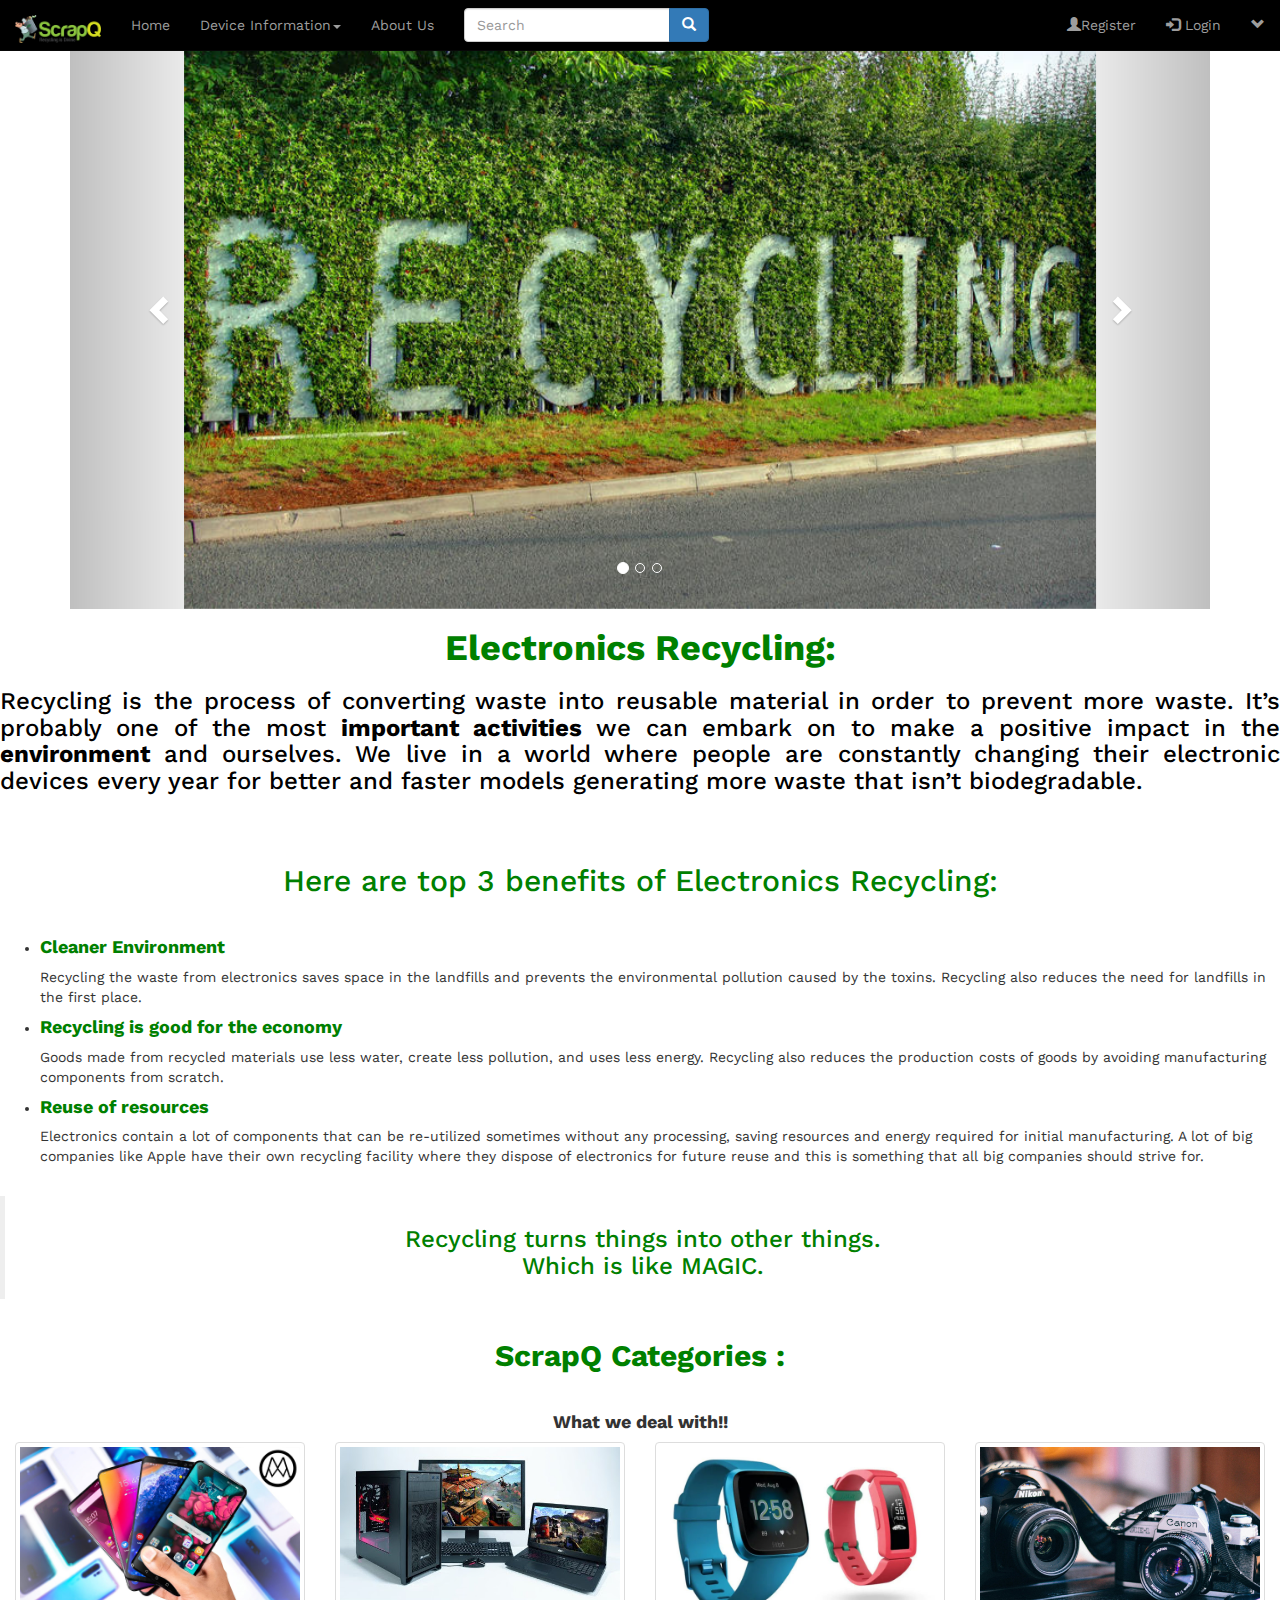
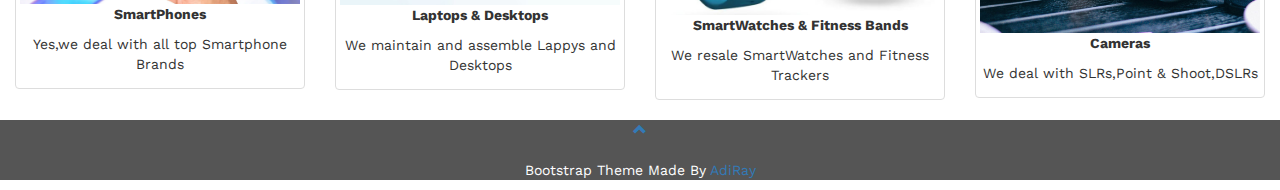
<file: index.html>
<!DOCTYPE html>
<html lang="en">
<head>
  <title>Bootstrap Work</title>
  <meta charset="utf-8">
  <meta name="viewport" content="width=device-width, initial-scale=1,shrink-to-fit=no">
  	<!-- Latest compiled and minified CSS -->
<link rel="stylesheet" href="https://maxcdn.bootstrapcdn.com/bootstrap/3.4.1/css/bootstrap.min.css">

<!-- jQuery library -->
<script src="https://ajax.googleapis.com/ajax/libs/jquery/3.4.1/jquery.min.js"></script>

<!-- Latest compiled JavaScript -->
<script src="https://maxcdn.bootstrapcdn.com/bootstrap/3.4.1/js/bootstrap.min.js"></script>
<link href="https://fonts.googleapis.com/css?family=Work+Sans&display=swap" rel="stylesheet">
<link href="styles-sheet.css" rel="stylesheet" type="text/css"/>
<style>
#loading{
            position:fixed;
            width:100%;
            height:100vh;
            background:white 
            url('https://acegif.com/wp-content/uploads/loading-9.gif')
            no-repeat center;
            z-index: 9999;
}


</style>
	</head>
  <body onload="myFunction()">
  <div id="loading"></div>


<!--<nav class="navbar navbar-expand-lg navbar navbar-dark bg-primary">-->
<nav class="navbar navbar-inverse navbar-fixed-top navbar navbar-expand-lg navbar navbar-light" style="background-color:black;">
  <div class="container-fluid">
    <div class="navbar-header">
      <a class="navbar-brand" href="#">
	  <img src="scrapq.png" height="28" alt="Recycle Device">
	  </a>
   
    </div>
    <ul class="nav navbar-nav">
      <li><a href="/recycledevice/">Home</a></li>
      <li class="dropdown"><a class="dropdown-toggle" data-toggle="dropdown">Device Information<span class="caret"></span></a>
        <ul class="dropdown-menu">
          <li><a href="Smartphone.html">SmartPhones</a></li>
          <li><a href="Laptop.html">Laptops & Desktops</a></li>
          <li><a href="Smartwatch.html">Smartwatches & Fitness Bands</a></li>
		  <li><a href="Camera.html">Cameras</a></li>
        </ul>
      </li>
      <li><a href="Bootstrap3.html">About Us</a></li>
    </ul>
	
	 
	
	
	<form class="navbar-form navbar-left" action="#">
      <div class="input-group">
        <input type="text" class="form-control" placeholder="Search" name="search">
        <div class="input-group-btn">
		
         <button class="btn btn-primary" type="submit">
            <i class="glyphicon glyphicon-search"></i>
          </button>
        </div>
      </div>
	  
    </form>
	

	<ul class="nav navbar-nav navbar-right">
        
        <li class="dropdown">
          <a class="dropdown-toggle" data-toggle="dropdown"><span class="glyphicon glyphicon-chevron-down"></span></a>
          <ul class="dropdown-menu">
            <li><a href="Bootstrap2.html">Account</a></li>
            <li><a href="Bootstrap1.html">Orders</a></li>
            <li><a href="Bootstrap1.html">Settings</a></li>
            <li class="divider"></li>
            <li><a href="Bootstrap1.html">Logout</a></li>
          </ul>
        </li>
      </ul>

	
	
	
    <ul class="nav navbar-nav navbar-right">
      <li><a href="Bootstrap2.html"><span class="glyphicon glyphicon-user"></span>Register</a></li>
      <li><a href="Bootstrap1.html"><span class="glyphicon glyphicon-log-in"></span> Login</a></li>
    </ul>
  </div>
   
	

	
</nav>


      
<div class="container">

<div id="myCarousel" class="carousel slide" data-ride="carousel">
    <!-- Indicators -->
    <ol class="carousel-indicators">
      <li data-target="#myCarousel" data-slide-to="0" class="active"></li>
      <li data-target="#myCarousel" data-slide-to="1"></li>
      <li data-target="#myCarousel" data-slide-to="2"></li>
    </ol>
	
	
	<div class="carousel-inner">
      <div class="item active">
	  <center>
        <img src="recycle.jpg" alt="Recycling" style="width:80%;height:80%">
		</center>
      </div>

      <div class="item ">
	  <center>
        <img src="bo.png" alt="Earth" style="width:80%;height:80%">
		</center>
      </div>
    
      <div class="item ">
	  <center>
        <img src="cycle.jpg" alt="Recycle Earth" style="width:80%;height:80%">
		</center>
      </div>
    </div>

    <!-- Left and right controls -->
    <a class="left carousel-control" href="#myCarousel" data-slide="prev">
      <span class="glyphicon glyphicon-chevron-left"></span>
      <span class="sr-only">Previous</span>
    </a>
    <a class="right carousel-control" href="#myCarousel" data-slide="next">
      <span class="glyphicon glyphicon-chevron-right"></span>
      <span class="sr-only">Next</span>
    </a>
  </div>
</div>
	


<h1 style="text-align:center;color:green"> <strong>Electronics Recycling:</strong></h1>

<h3 style="text-align:justify;color:black">Recycling is the process of converting waste into reusable material in order to prevent more waste. It’s probably one of the most <strong>important activities</strong> we can embark on to make a positive impact in the<strong> environment</strong> and ourselves. We live in a world where people are constantly changing their electronic devices every year for better and faster models generating more waste that isn’t biodegradable.</h3>




<br>
<br>
<h2 style="text-align:center;color:green">Here are top 3 benefits of Electronics Recycling:</h2>
<br>
<ul>
<li><h4 style="color:green"><strong>Cleaner Environment</strong></h4>
<p>Recycling the waste from electronics saves space in the landfills and prevents the environmental pollution caused by the toxins. Recycling also reduces the need for landfills in the first place.</p></li>
<li><h4 style="color:green"><strong>Recycling is good for the economy</strong></h4>
<p>Goods made from recycled materials use less water, create less pollution, and uses less energy. Recycling also reduces the production costs of goods by avoiding manufacturing components from scratch.</p></li>
<li><h4 style="color:green"><strong>Reuse of resources</strong></h4>
<p>Electronics contain a lot of components that can be re-utilized sometimes without any processing, saving resources and energy required for initial manufacturing. A lot of big companies like Apple have their own recycling facility where they dispose of electronics for future reuse and this is something that all big companies should strive for.</p></li>
</ul>
<br>
<!--<div class="col-sm-2 sidenav">
      <div class="well">
        <p>ADS</p>
      </div>
      <div class="well">
        <p>ADS</p>
      </div>
    </div>
  </div>
</div>
-->
<center>
<blockquote><h3 style="color:green">Recycling turns things into other things.<br>Which is like MAGIC.</h3></blockquote>
</center>






<!--<div class="container">
  
  <div class="progress">
    <div class="progress-bar progress-bar-striped active" role="progressbar" aria-valuenow="40" aria-valuemin="0" aria-valuemax="100" style="width:40%">
      40%
    </div>
  </div>
</div>
-->


<!-- Container (Portfolio Section) -->
<div class="container-fluid text-center bg-grey">
  <h2 style="color:green"><strong>ScrapQ Categories :</strong></h2><br>
  <h4><strong>What we deal with!!</strong></h4>
  <div class="row text-center">
    <div class="col-sm-3">
	<a href="Smartphone.html">
      <div class="thumbnail">
        <img src="smart.jpg" alt="Smart Phones" width="400" height="300"> </a>
        <p><strong>SmartPhones</strong></p>
        <p>Yes,we deal with all top Smartphone Brands</p>
      </div>
	 
    </div>
    <div class="col-sm-3">
	<a href="Laptop.html">
      <div class="thumbnail">
        <img src="desk.jpg" alt="Laptop & Desktop" width="400" height="300"> </a>
        <p><strong>Laptops & Desktops</strong></p>
        <p>We maintain and assemble Lappys and Desktops</p>
      </div>
	 
    </div>
    <div class="col-sm-3">
	<a href="Smartwatch.html">
      <div class="thumbnail">
        <img src="bit.jpg" alt="Smart Watch" width="400" height="300"></a>
        <p><strong>SmartWatches & Fitness Bands</strong></p>
        <p>We resale SmartWatches and Fitness Trackers</p>
      </div>
	  
    </div>
	<div class="col-sm-3">
	<a href="Camera.html">
      <div class="thumbnail">
        <img src="camera.jpg" alt="Camera" width="400" height="300"></a>
        <p><strong>Cameras</strong></p>
        <p>We deal with SLRs,Point & Shoot,DSLRs</p>
      </div>
	  
    </div>
  </div>
</div>





   
<footer class="text-center">
  <a class="up-arrow" href="#" data-toggle="tooltip" title="TO TOP">
    <span class="glyphicon glyphicon-chevron-up"></span>
  </a><br><br>
  <p>Bootstrap Theme Made By <a href="AdiRay" data-toggle="tooltip" title="Visit me">AdiRay</a></p> 
</footer>



<script>
  var preloader = document.getElementById('loading');

  function myFunction(){
      preloader.style.display = 'none';
  }
</script>
</body>
</html>
</file>
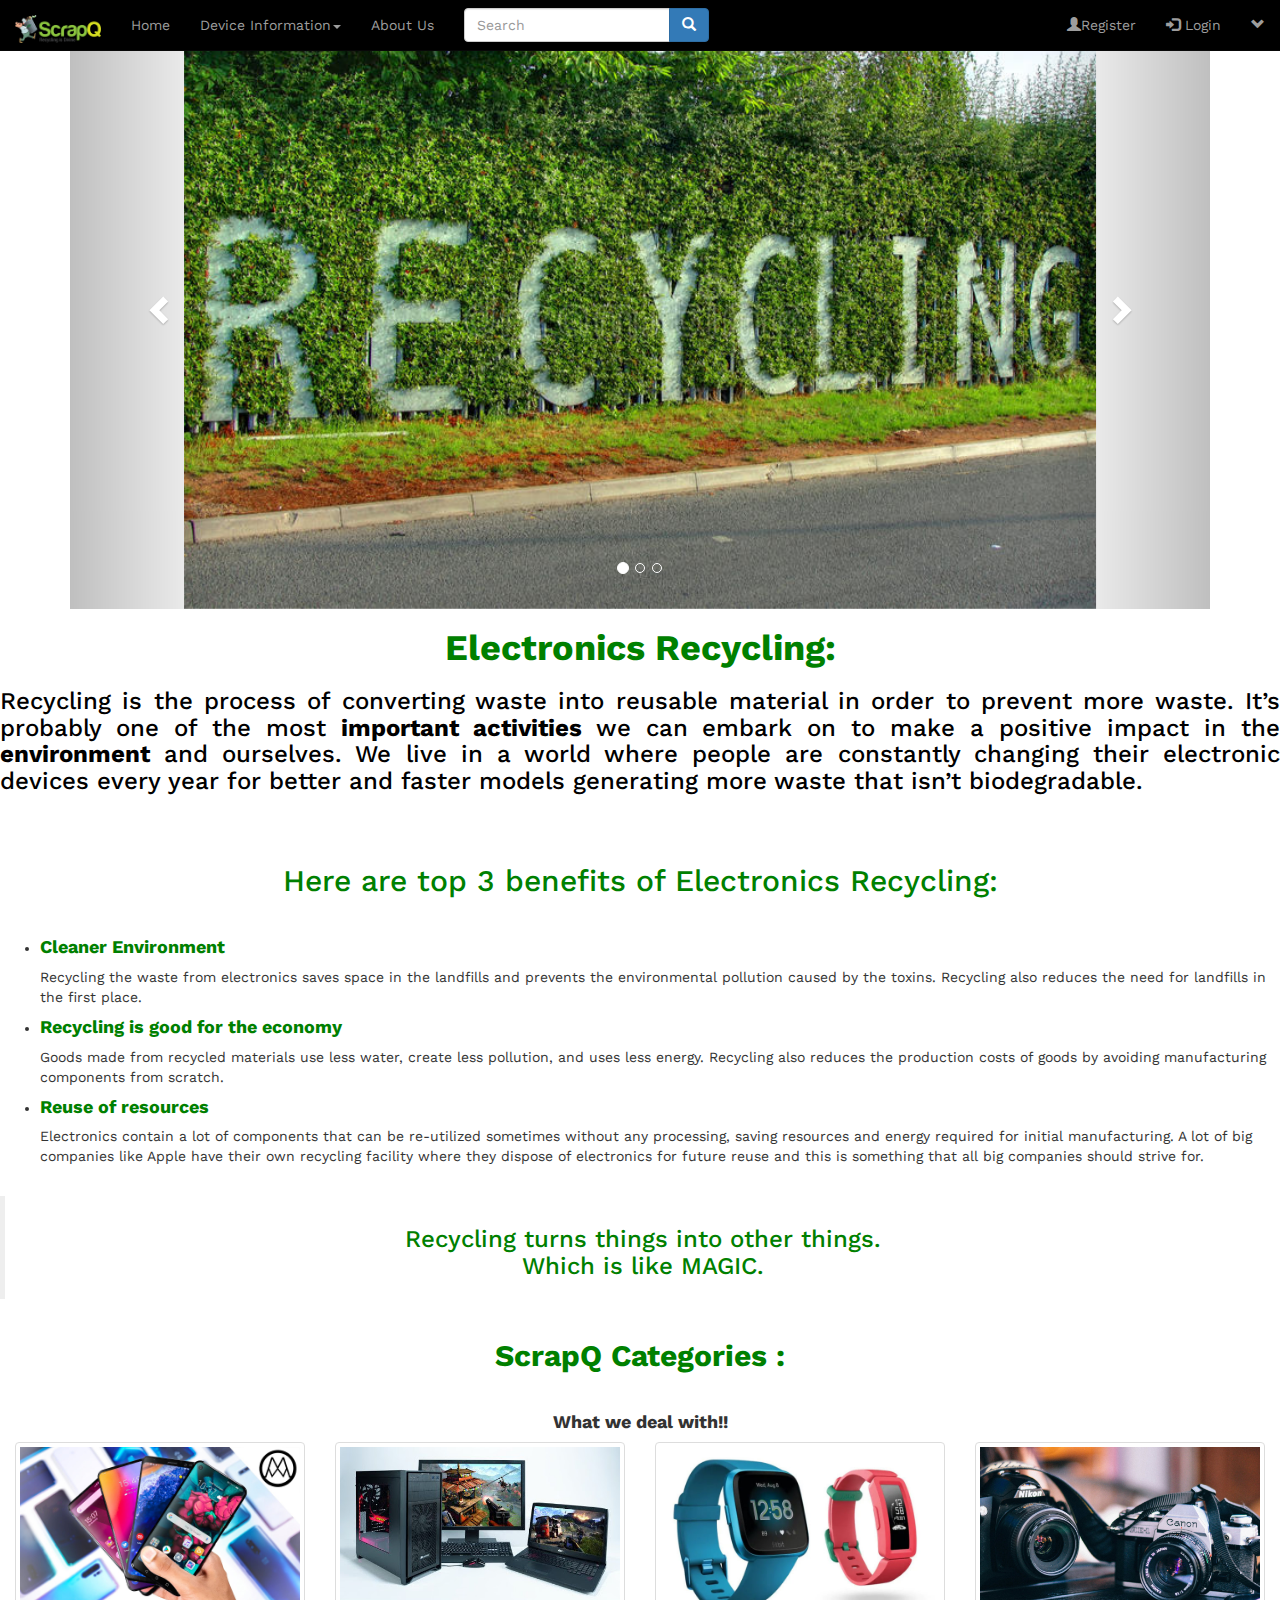
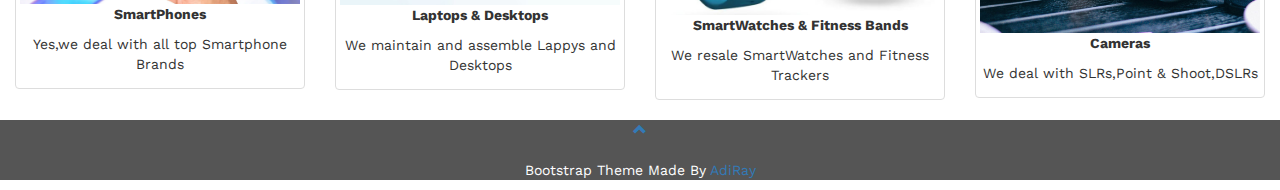
<file: Bootstrap-Work.html>
<!DOCTYPE html>
<html lang="en">
<head>
  <title>Bootstrap Work</title>
  <meta charset="utf-8">
  <meta name="viewport" content="width=device-width, initial-scale=1,shrink-to-fit=no">
  	<!-- Latest compiled and minified CSS -->
<link rel="stylesheet" href="https://maxcdn.bootstrapcdn.com/bootstrap/3.4.1/css/bootstrap.min.css">

<!-- jQuery library -->
<script src="https://ajax.googleapis.com/ajax/libs/jquery/3.4.1/jquery.min.js"></script>

<!-- Latest compiled JavaScript -->
<script src="https://maxcdn.bootstrapcdn.com/bootstrap/3.4.1/js/bootstrap.min.js"></script>
<link href="https://fonts.googleapis.com/css?family=Work+Sans&display=swap" rel="stylesheet">
<link href="styles-sheet.css" rel="stylesheet" type="text/css"/>
<style>
#loading{
            position:fixed;
            width:100%;
            height:100vh;
            background:white 
            url('https://acegif.com/wp-content/uploads/loading-9.gif')
            no-repeat center;
            z-index: 9999;
}


</style>
	</head>
  <body onload="myFunction()">
  <div id="loading"></div>


<!--<nav class="navbar navbar-expand-lg navbar navbar-dark bg-primary">-->
<nav class="navbar navbar-inverse navbar-fixed-top navbar navbar-expand-lg navbar navbar-light" style="background-color:black;">
  <div class="container-fluid">
    <div class="navbar-header">
      <a class="navbar-brand" href="Bootstrap-Work.html">
	  <img src="scrapq.png" height="28" alt="Recycle Device">
	  </a>
   
    </div>
    <ul class="nav navbar-nav">
      <li><a href="Bootstrap-Work.html">Home</a></li>
      <li class="dropdown"><a class="dropdown-toggle" data-toggle="dropdown">Device Information<span class="caret"></span></a>
        <ul class="dropdown-menu">
          <li><a href="Smartphone.html">SmartPhones</a></li>
          <li><a href="Laptop.html">Laptops & Desktops</a></li>
          <li><a href="Smartwatch.html">Smartwatches & Fitness Bands</a></li>
		  <li><a href="Camera.html">Cameras</a></li>
        </ul>
      </li>
      <li><a href="Bootstrap3.html">About Us</a></li>
    </ul>
	
	 
	
	
	<form class="navbar-form navbar-left" action="/action_page.php">
      <div class="input-group">
        <input type="text" class="form-control" placeholder="Search" name="search">
        <div class="input-group-btn">
		
         <button class="btn btn-primary" type="submit">
            <i class="glyphicon glyphicon-search"></i>
          </button>
        </div>
      </div>
	  
    </form>
	

	<ul class="nav navbar-nav navbar-right">
        
        <li class="dropdown">
          <a class="dropdown-toggle" data-toggle="dropdown"><span class="glyphicon glyphicon-chevron-down"></span></a>
          <ul class="dropdown-menu">
            <li><a href="Bootstrap2.html">Account</a></li>
            <li><a href="Bootstrap1.html">Orders</a></li>
            <li><a href="Bootstrap1.html">Settings</a></li>
            <li class="divider"></li>
            <li><a href="Bootstrap1.html">Logout</a></li>
          </ul>
        </li>
      </ul>

	
	
	
    <ul class="nav navbar-nav navbar-right">
      <li><a href="Bootstrap2.html"><span class="glyphicon glyphicon-user"></span>Register</a></li>
      <li><a href="Bootstrap1.html"><span class="glyphicon glyphicon-log-in"></span> Login</a></li>
    </ul>
  </div>
   
	

	
</nav>


      
<div class="container">

<div id="myCarousel" class="carousel slide" data-ride="carousel">
    <!-- Indicators -->
    <ol class="carousel-indicators">
      <li data-target="#myCarousel" data-slide-to="0" class="active"></li>
      <li data-target="#myCarousel" data-slide-to="1"></li>
      <li data-target="#myCarousel" data-slide-to="2"></li>
    </ol>
	
	
	<div class="carousel-inner">
      <div class="item active">
	  <center>
        <img src="recycle.jpg" alt="Recycling" style="width:80%;height:80%">
		</center>
      </div>

      <div class="item ">
	  <center>
        <img src="bo.png" alt="Earth" style="width:80%;height:80%">
		</center>
      </div>
    
      <div class="item ">
	  <center>
        <img src="cycle.jpg" alt="Recycle Earth" style="width:80%;height:80%">
		</center>
      </div>
    </div>

    <!-- Left and right controls -->
    <a class="left carousel-control" href="#myCarousel" data-slide="prev">
      <span class="glyphicon glyphicon-chevron-left"></span>
      <span class="sr-only">Previous</span>
    </a>
    <a class="right carousel-control" href="#myCarousel" data-slide="next">
      <span class="glyphicon glyphicon-chevron-right"></span>
      <span class="sr-only">Next</span>
    </a>
  </div>
</div>
	


<h1 style="text-align:center;color:green"> <strong>Electronics Recycling:</strong></h1>

<h3 style="text-align:justify;color:black">Recycling is the process of converting waste into reusable material in order to prevent more waste. It’s probably one of the most <strong>important activities</strong> we can embark on to make a positive impact in the<strong> environment</strong> and ourselves. We live in a world where people are constantly changing their electronic devices every year for better and faster models generating more waste that isn’t biodegradable.</h3>




<br>
<br>
<h2 style="text-align:center;color:green">Here are top 3 benefits of Electronics Recycling:</h2>
<br>
<ul>
<li><h4 style="color:green"><strong>Cleaner Environment</strong></h4>
<p>Recycling the waste from electronics saves space in the landfills and prevents the environmental pollution caused by the toxins. Recycling also reduces the need for landfills in the first place.</p></li>
<li><h4 style="color:green"><strong>Recycling is good for the economy</strong></h4>
<p>Goods made from recycled materials use less water, create less pollution, and uses less energy. Recycling also reduces the production costs of goods by avoiding manufacturing components from scratch.</p></li>
<li><h4 style="color:green"><strong>Reuse of resources</strong></h4>
<p>Electronics contain a lot of components that can be re-utilized sometimes without any processing, saving resources and energy required for initial manufacturing. A lot of big companies like Apple have their own recycling facility where they dispose of electronics for future reuse and this is something that all big companies should strive for.</p></li>
</ul>
<br>
<!--<div class="col-sm-2 sidenav">
      <div class="well">
        <p>ADS</p>
      </div>
      <div class="well">
        <p>ADS</p>
      </div>
    </div>
  </div>
</div>
-->
<center>
<blockquote><h3 style="color:green">Recycling turns things into other things.<br>Which is like MAGIC.</h3></blockquote>
</center>






<!--<div class="container">
  
  <div class="progress">
    <div class="progress-bar progress-bar-striped active" role="progressbar" aria-valuenow="40" aria-valuemin="0" aria-valuemax="100" style="width:40%">
      40%
    </div>
  </div>
</div>
-->


<!-- Container (Portfolio Section) -->
<div class="container-fluid text-center bg-grey">
  <h2 style="color:green"><strong>ScrapQ Categories :</strong></h2><br>
  <h4><strong>What we deal with!!</strong></h4>
  <div class="row text-center">
    <div class="col-sm-3">
	<a href="Smartphone.html">
      <div class="thumbnail">
        <img src="smart.jpg" alt="Smart Phones" width="400" height="300"> </a>
        <p><strong>SmartPhones</strong></p>
        <p>Yes,we deal with all top Smartphone Brands</p>
      </div>
	 
    </div>
    <div class="col-sm-3">
	<a href="Laptop.html">
      <div class="thumbnail">
        <img src="desk.jpg" alt="Laptop & Desktop" width="400" height="300"> </a>
        <p><strong>Laptops & Desktops</strong></p>
        <p>We maintain and assemble Lappys and Desktops</p>
      </div>
	 
    </div>
    <div class="col-sm-3">
	<a href="Smartwatch.html">
      <div class="thumbnail">
        <img src="bit.jpg" alt="Smart Watch" width="400" height="300"></a>
        <p><strong>SmartWatches & Fitness Bands</strong></p>
        <p>We resale SmartWatches and Fitness Trackers</p>
      </div>
	  
    </div>
	<div class="col-sm-3">
	<a href="Camera.html">
      <div class="thumbnail">
        <img src="camera.jpg" alt="Camera" width="400" height="300"></a>
        <p><strong>Cameras</strong></p>
        <p>We deal with SLRs,Point & Shoot,DSLRs</p>
      </div>
	  
    </div>
  </div>
</div>





   
<footer class="text-center">
  <a class="up-arrow" href="Bootstrap-Work.html" data-toggle="tooltip" title="TO TOP">
    <span class="glyphicon glyphicon-chevron-up"></span>
  </a><br><br>
  <p>Bootstrap Theme Made By <a href="AdiRay" data-toggle="tooltip" title="Visit me">AdiRay</a></p> 
</footer>



<script>
  var preloader = document.getElementById('loading');

  function myFunction(){
      preloader.style.display = 'none';
  }
</script>

















</body>
</html>
</file>
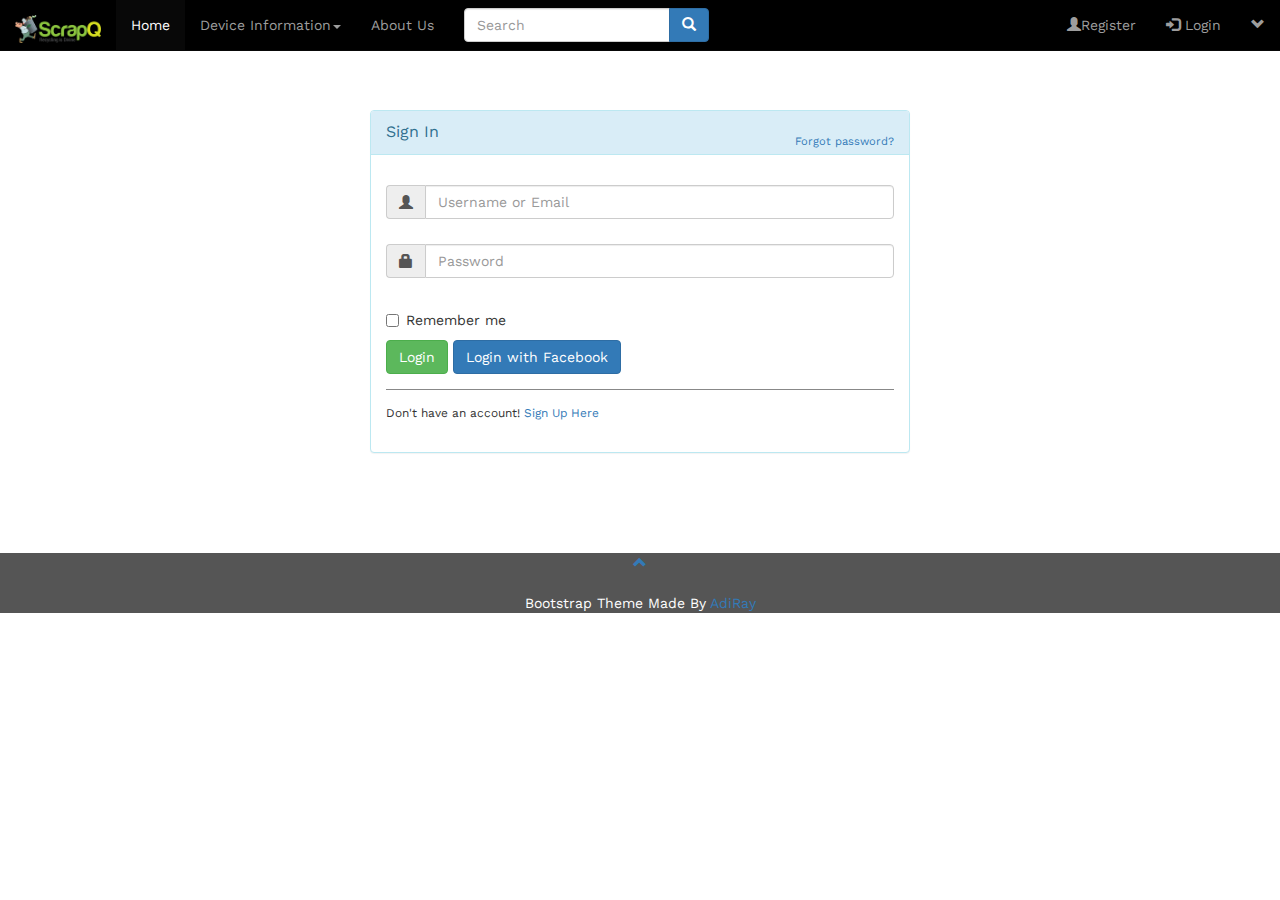
<file: Bootstrap1.html>
<!DOCTYPE html>
<html lang="en">
<head>
  <title>Bootstrap Work</title>
  <meta charset="utf-8">
  <meta name="viewport" content="width=device-width, initial-scale=1,shrink-to-fit=no">
  	<!-- Latest compiled and minified CSS -->
<link rel="stylesheet" href="https://maxcdn.bootstrapcdn.com/bootstrap/3.4.1/css/bootstrap.min.css">

<!-- jQuery library -->
<script src="https://ajax.googleapis.com/ajax/libs/jquery/3.4.1/jquery.min.js"></script>

<!-- Latest compiled JavaScript -->
<script src="https://maxcdn.bootstrapcdn.com/bootstrap/3.4.1/js/bootstrap.min.js"></script>
<link href="https://fonts.googleapis.com/css?family=Work+Sans&display=swap" rel="stylesheet">
<link href="styles-sheet.css" rel="stylesheet" type="text/css"/>
<style>
.button{
background-color:white;
  border:solid;
  color:black;
  padding: 5px 5px;
  text-align: center;
  text-decoration:none;
  display: inline-block;
  font-size: 16px;
  margin: 4px 2px;
  cursor: pointer;
  display:block;
  margin:auto;
  width:100px;
  border-radius:10px;
}
</style>
<body>


<!--<nav class="navbar navbar-expand-lg navbar navbar-dark bg-primary">-->
<nav class="navbar navbar-inverse navbar-fixed-top navbar navbar-expand-lg navbar navbar-light" style="background-color:black;">
  <div class="container-fluid">
    <div class="navbar-header">
      <a class="navbar-brand" href="Bootstrap-Work.html">
	  <img src="scrapq.png" height="28" alt="Recycle Device">
	  </a>
   
    </div>
    <ul class="nav navbar-nav">
      <li class="active"><a href="Bootstrap-Work.html">Home</a></li>
      <li class="dropdown"><a class="dropdown-toggle" data-toggle="dropdown"><!--href="#">-->Device Information<span class="caret"></span></a>
        <ul class="dropdown-menu">
          <li><a href="Smartphone.html">SmartPhones</a></li>
          <li><a href="Laptop.html">Laptops & Desktops</a></li>
          <li><a href="Smartwatch.html">Smartwatches & Fitness Bands</a></li>
		  <li><a href="Camera.html">Cameras</a></li>
        </ul>
      </li>
      <li><a href="Bootstrap3.html">About Us</a></li>
    </ul>
	
	
	<form class="navbar-form navbar-left" action="/action_page.php">
      <div class="input-group">
        <input type="text" class="form-control" placeholder="Search" name="search">
        <div class="input-group-btn">
          <button class="btn btn-primary" type="submit">
            <i class="glyphicon glyphicon-search"></i>
          </button>
        </div>
      </div>
    </form>
	<ul class="nav navbar-nav navbar-right">
        
        <li class="dropdown">
          <a class="dropdown-toggle" data-toggle="dropdown"><span class="glyphicon glyphicon-chevron-down"></span></a>
          <ul class="dropdown-menu">
            <li><a href="Bootstrap2.html">Account</a></li>
            <li><a href="Bootstrap1.html">Orders</a></li>
            <li><a href="Bootstrap1.html">Settings</a></li>
            <li class="divider"></li>
            <li><a href="Bootstrap1.html">Logout</a></li>
          </ul>
        </li>
      </ul>

	
	
    <ul class="nav navbar-nav navbar-right">
      <li><a href="Bootstrap2.html"><span class="glyphicon glyphicon-user"></span>Register</a></li>
      <li><a href="Bootstrap1.html"><span class="glyphicon glyphicon-log-in"></span> Login</a></li>
    </ul>
  </div>
</nav>
<br>
<br>
<br>


 <div class="container">    
        <div id="loginbox" style="margin-top:50px;" class="mainbox col-md-6 col-md-offset-3 col-sm-8 col-sm-offset-2">                    
            <div class="panel panel-info" >
                    <div class="panel-heading">
                        <div class="panel-title">Sign In</div>
                        <div style="float:right; font-size: 80%; position: relative; top:-10px"><a href="Bootstrap2.html">Forgot password?</a></div>
                    </div>     

                    <div style="padding-top:30px" class="panel-body" >

                        <div style="display:none" id="login-alert" class="alert alert-danger col-sm-12"></div>
                            
                        <form id="loginform" class="form-horizontal" role="form">
                                    
                            <div style="margin-bottom: 25px" class="input-group">
                                        <span class="input-group-addon"><i class="glyphicon glyphicon-user"></i></span>
                                        <input id="login-username" type="text" class="form-control" name="username" value="" placeholder="Username or Email">                                        
                                    </div>
                                
                            <div style="margin-bottom: 25px" class="input-group">
                                        <span class="input-group-addon"><i class="glyphicon glyphicon-lock"></i></span>
                                        <input id="login-password" type="password" class="form-control" name="password" placeholder="Password">
                                    </div>
                                    

                                
                            <div class="input-group">
                                      <div class="checkbox">
                                        <label>
                                          <input id="login-remember" type="checkbox" name="remember" value="1"> Remember me
                                        </label>
                                      </div>
                                    </div>


                                <div style="margin-top:10px" class="form-group">
                                    <!-- Button -->

                                    <div class="col-sm-12 controls">
                                      <a id="btn-login" href="Bootstrap-Work.html" class="btn btn-success">Login  </a>
                                      <a id="btn-fblogin" href="https://www.facebook.com/?stype=lo&jlou=AfchF5v9KHHX7O5GxIqVkyIBdDTGr3fP49UE5hVVt8QsAXO-2lX0cgrIyIdD1_7pW0WvpPIncUZ8NxKWstAFugKlizZd4IGicQT0KOiqdIDWpA&smuh=61647&lh=Ac--MSXP64FFgka7" class="btn btn-primary">Login with Facebook</a>

                                    </div>
                                </div>


                                <div class="form-group">
                                    <div class="col-md-12 control">
                                        <div style="border-top: 1px solid#888; padding-top:15px; font-size:85%" >
                                            Don't have an account! 
                                        <a href="Bootstrap2.html" >
                                            Sign Up Here
                                        </a>
                                        </div>
                                    </div>
                                </div>    
                            </form>     



                        </div>                     
                    </div>  
        </div>
        
                                   <!--                                     
                                    <div class="col-md-offset-3 col-md-9">
                                        <button id="btn-signup" type="button" class="btn btn-info"><i class="icon-hand-right"></i> &nbsp Sign Up</button>
                                        <span style="margin-left:8px;">or</span>  
                                    </div>
                                </div>
                                
                                <div style="border-top: 1px solid #999; padding-top:20px"  class="form-group">
                                    
                                    <div class="col-md-offset-3 col-md-9">
                                        <button id="btn-fbsignup" type="button" class="btn btn-primary"><i class="icon-facebook"></i>   Sign Up with Facebook</button>
                                    </div>                                           
                                        
                                </div>-->
                                
                                
                                
                            </form>
                         </div>
                    </div>

               
               
                
         </div> 
    </div>
    <br>
	<br>
	<br>
	<br>
	
<footer class="text-center">
<a class="up-arrow" href="Bootstrap1.html" data-toggle="tooltip" title="TO TOP">
<span class="glyphicon glyphicon-chevron-up"></span>
 </a><br><br>
 <p>Bootstrap Theme Made By <a href="AdiRay" data-toggle="tooltip" title="Visit me">AdiRay</a></p> 
 </footer>
</body>
</html>
</file>
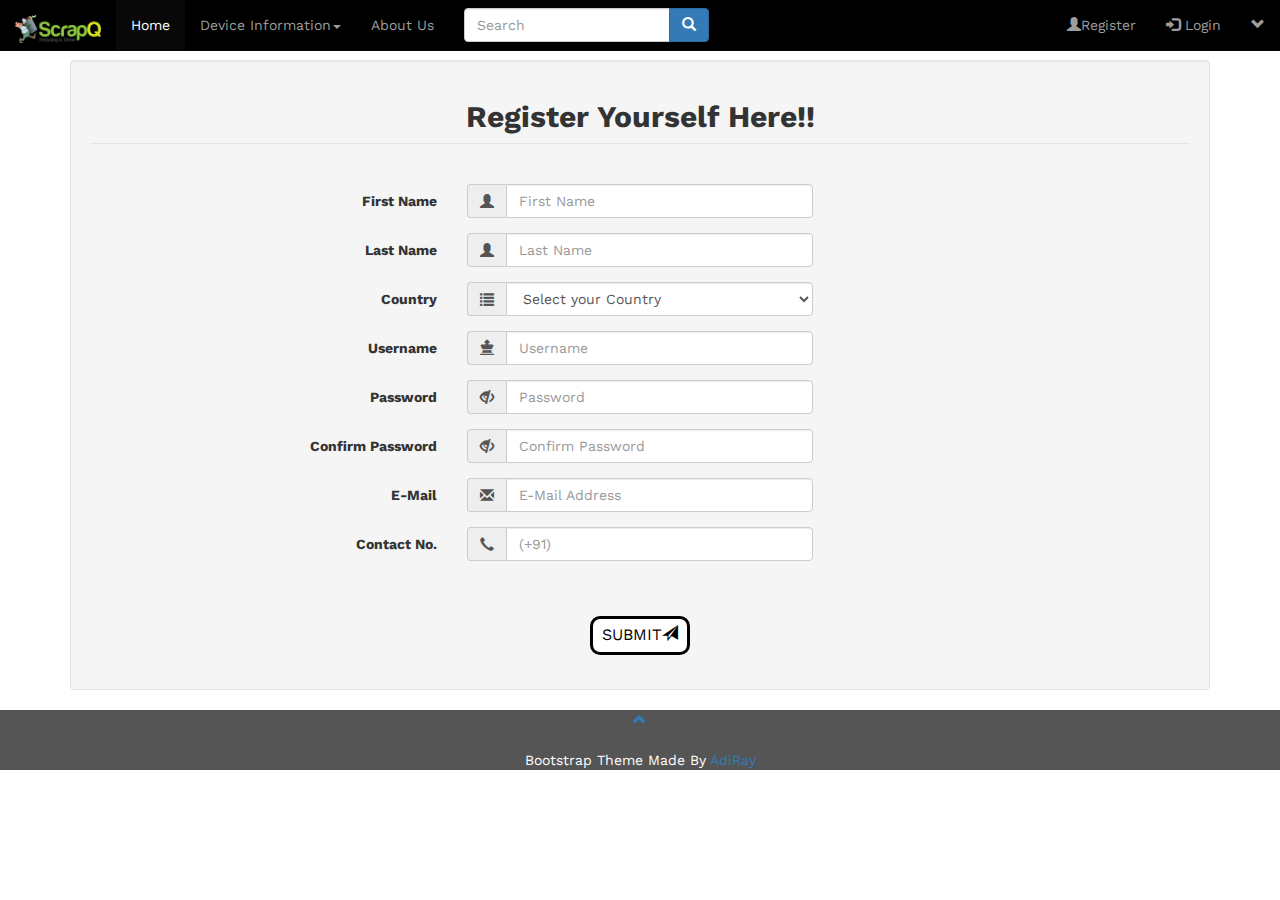
<file: Bootstrap2.html>
<!DOCTYPE html>
<html lang="en">
<head>
  <title>Bootstrap Work</title>
  <meta charset="utf-8">
  <meta name="viewport" content="width=device-width, initial-scale=1,shrink-to-fit=no">
  	<!-- Latest compiled and minified CSS -->
<link rel="stylesheet" href="https://maxcdn.bootstrapcdn.com/bootstrap/3.4.1/css/bootstrap.min.css">

<!-- jQuery library -->
<script src="https://ajax.googleapis.com/ajax/libs/jquery/3.4.1/jquery.min.js"></script>

<!-- Latest compiled JavaScript -->
<script src="https://maxcdn.bootstrapcdn.com/bootstrap/3.4.1/js/bootstrap.min.js"></script>
<link href="https://fonts.googleapis.com/css?family=Work+Sans&display=swap" rel="stylesheet">
<link href="styles-sheet.css" rel="stylesheet" type="text/css"/>
<style>
.button{
 background-color:white;
  border:solid;
  color:black;
  padding: 5px 5px;
  text-align: center;
  text-decoration: none;
  display: inline-block;
  font-size: 16px;
  margin: 4px 2px;
  cursor: pointer;
  display:block;
  margin:auto;
  width:100px;
  border-radius:10px;
}
.button:hover{
 box-shadow: 0 12px 16px 0 rgba(0,0,0,0.24), 0 17px 50px 0 rgba(0,0,0,0.19);
}
</style>
<body>


<!--<nav class="navbar navbar-expand-lg navbar navbar-dark bg-primary">-->
<nav class="navbar navbar-inverse navbar-fixed-top navbar navbar-expand-lg navbar navbar-light" style="background-color:black;">
  <div class="container-fluid">
    <div class="navbar-header">
      <a class="navbar-brand" href="Bootstrap-Work.html">
	  <img src="scrapq.png" height="28" alt="Recycle Device">
	  </a>
   
    </div>
    <ul class="nav navbar-nav">
      <li class="active"><a href="Bootstrap-Work.html">Home</a></li>
      <li class="dropdown"><a class="dropdown-toggle" data-toggle="dropdown" href="#">Device Information<span class="caret"></span></a>
        <ul class="dropdown-menu">
          <li><a href="Smartphone.html">SmartPhones</a></li>
          <li><a href="Laptop.html">Laptops & Desktops</a></li>
          <li><a href="Smartwatch.html">Smartwatches & Fitness Bands</a></li>
		  <li><a href="Camera.html">Cameras</a></li>
        </ul>
      </li>
      <li><a href="Bootstrap3.html">About Us</a></li>
    </ul>
	
	
	<form class="navbar-form navbar-left" action="/action_page.php">
      <div class="input-group">
        <input type="text" class="form-control" placeholder="Search" name="search">
        <div class="input-group-btn">
          <button class="btn btn-primary" type="submit">
            <i class="glyphicon glyphicon-search"></i>
          </button>
        </div>
      </div>
    </form>
	<ul class="nav navbar-nav navbar-right">
        
        <li class="dropdown">
          <a class="dropdown-toggle" data-toggle="dropdown"><span class="glyphicon glyphicon-chevron-down"></span></a>
          <ul class="dropdown-menu">
            <li><a href="Bootstrap2.html">Account</a></li>
            <li><a href="Bootstrap1.html">Orders</a></li>
            <li><a href="Bootstrap1.html">Settings</a></li>
            <li class="divider"></li>
            <li><a href="Bootstrap1.html">Logout</a></li>
          </ul>
        </li>
      </ul>

	
	
    <ul class="nav navbar-nav navbar-right">
      <li><a href="Bootstrap2.html"><span class="glyphicon glyphicon-user"></span>Register</a></li>
      <li><a href="Bootstrap1.html"><span class="glyphicon glyphicon-log-in"></span> Login</a></li>
    </ul>
  </div>
</nav>
<br>
<br>
<br>



    <div class="container">

    <form class="well form-horizontal" action=" " method="post"  id="contact_form">
<fieldset>

<!-- Form Name -->
<legend><center><h2><b>Register Yourself Here!!</b></h2></center></legend><br>

<!-- Text input-->

<div class="form-group">
  <label class="col-md-4 control-label">First Name</label>  
  <div class="col-md-4 inputGroupContainer">
  <div class="input-group">
  <span class="input-group-addon"><i class="glyphicon glyphicon-user"></i></span>
  <input  name="first_name" placeholder="First Name" class="form-control"  type="text">
    </div>
  </div>
</div>

<!-- Text input-->

<div class="form-group">
  <label class="col-md-4 control-label" >Last Name</label> 
    <div class="col-md-4 inputGroupContainer">
    <div class="input-group">
  <span class="input-group-addon"><i class="glyphicon glyphicon-user"></i></span>
  <input name="last_name" placeholder="Last Name" class="form-control"  type="text">
    </div>
  </div>
</div>

  <div class="form-group"> 
  <label class="col-md-4 control-label">Country</label>
    <div class="col-md-4 selectContainer">
    <div class="input-group">
        <span class="input-group-addon"><i class="glyphicon glyphicon-list"></i></span>
    <select name="department" class="form-control selectpicker">
      <option value="">Select your Country</option>
      <option>Algeria</option>
      <option>Belgium</option>
      <option>Colombia</option>
      <option>Denmark</option>
      <option>Egypt</option>
      <option>India</option>
      <option>Pakistan</option>
      <option>Switzerland</option>
      <option>United States of America</option>
    </select>
  </div>
</div>
</div>
  
<!-- Text input-->

<div class="form-group">
  <label class="col-md-4 control-label">Username</label>  
  <div class="col-md-4 inputGroupContainer">
  <div class="input-group">
  <span class="input-group-addon"><i class="glyphicon glyphicon-king"></i></span>
  <input  name="user_name" placeholder="Username" class="form-control"  type="text">
    </div>
  </div>
</div>

<!-- Text input-->

<div class="form-group">
  <label class="col-md-4 control-label" >Password</label> 
    <div class="col-md-4 inputGroupContainer">
    <div class="input-group">
  <span class="input-group-addon"><i class="glyphicon glyphicon-eye-close"></i></span>
  <input name="user_password" placeholder="Password" class="form-control"  type="password">
    </div>
  </div>
</div>

<!-- Text input-->

<div class="form-group">
  <label class="col-md-4 control-label" >Confirm Password</label> 
    <div class="col-md-4 inputGroupContainer">
    <div class="input-group">
  <span class="input-group-addon"><i class="glyphicon glyphicon-eye-close"></i></span>
  <input name="confirm_password" placeholder="Confirm Password" class="form-control"  type="password">
    </div>
  </div>
</div>

<!-- Text input-->
       <div class="form-group">
  <label class="col-md-4 control-label">E-Mail</label>  
    <div class="col-md-4 inputGroupContainer">
    <div class="input-group">
        <span class="input-group-addon"><i class="glyphicon glyphicon-envelope"></i></span>
  <input name="email" placeholder="E-Mail Address" class="form-control"  type="text">
    </div>
  </div>
</div>


<!-- Text input-->
       
<div class="form-group">
  <label class="col-md-4 control-label">Contact No.</label>  
    <div class="col-md-4 inputGroupContainer">
    <div class="input-group">
        <span class="input-group-addon"><i class="glyphicon glyphicon-earphone"></i></span>
  <input name="contact_no" placeholder="(+91)" class="form-control" type="text">
    </div>
  </div>
</div>

<!-- Select Basic -->

<!-- Success message -->
<div class="alert alert-success" role="alert" id="success_message"><i class="glyphicon glyphicon-thumbs-up"></i> Success!</div>

<!-- Button -->
<div class="form-group">
  <label class="col-md-4 control-label"></label>
  <div class="col-md-4"><br>
    &nbsp&nbsp&nbsp&nbsp&nbsp&nbsp&nbsp&nbsp&nbsp&nbsp&nbsp&nbsp&nbsp&nbsp<a href="Bootstrap-Work.html"class="button">SUBMIT<span class="glyphicon glyphicon-send"></span></a>
</div>

</fieldset>
</form>
</div>
    </div><!-- /.container -->
	<footer class="text-center">
<a class="up-arrow" href="Bootstrap2.html" data-toggle="tooltip" title="TO TOP">
<span class="glyphicon glyphicon-chevron-up"></span>
 </a><br><br>
 <p>Bootstrap Theme Made By <a href="AdiRay" data-toggle="tooltip" title="Visit me">AdiRay</a></p> 
 </footer>
</body>
</html>
</file>
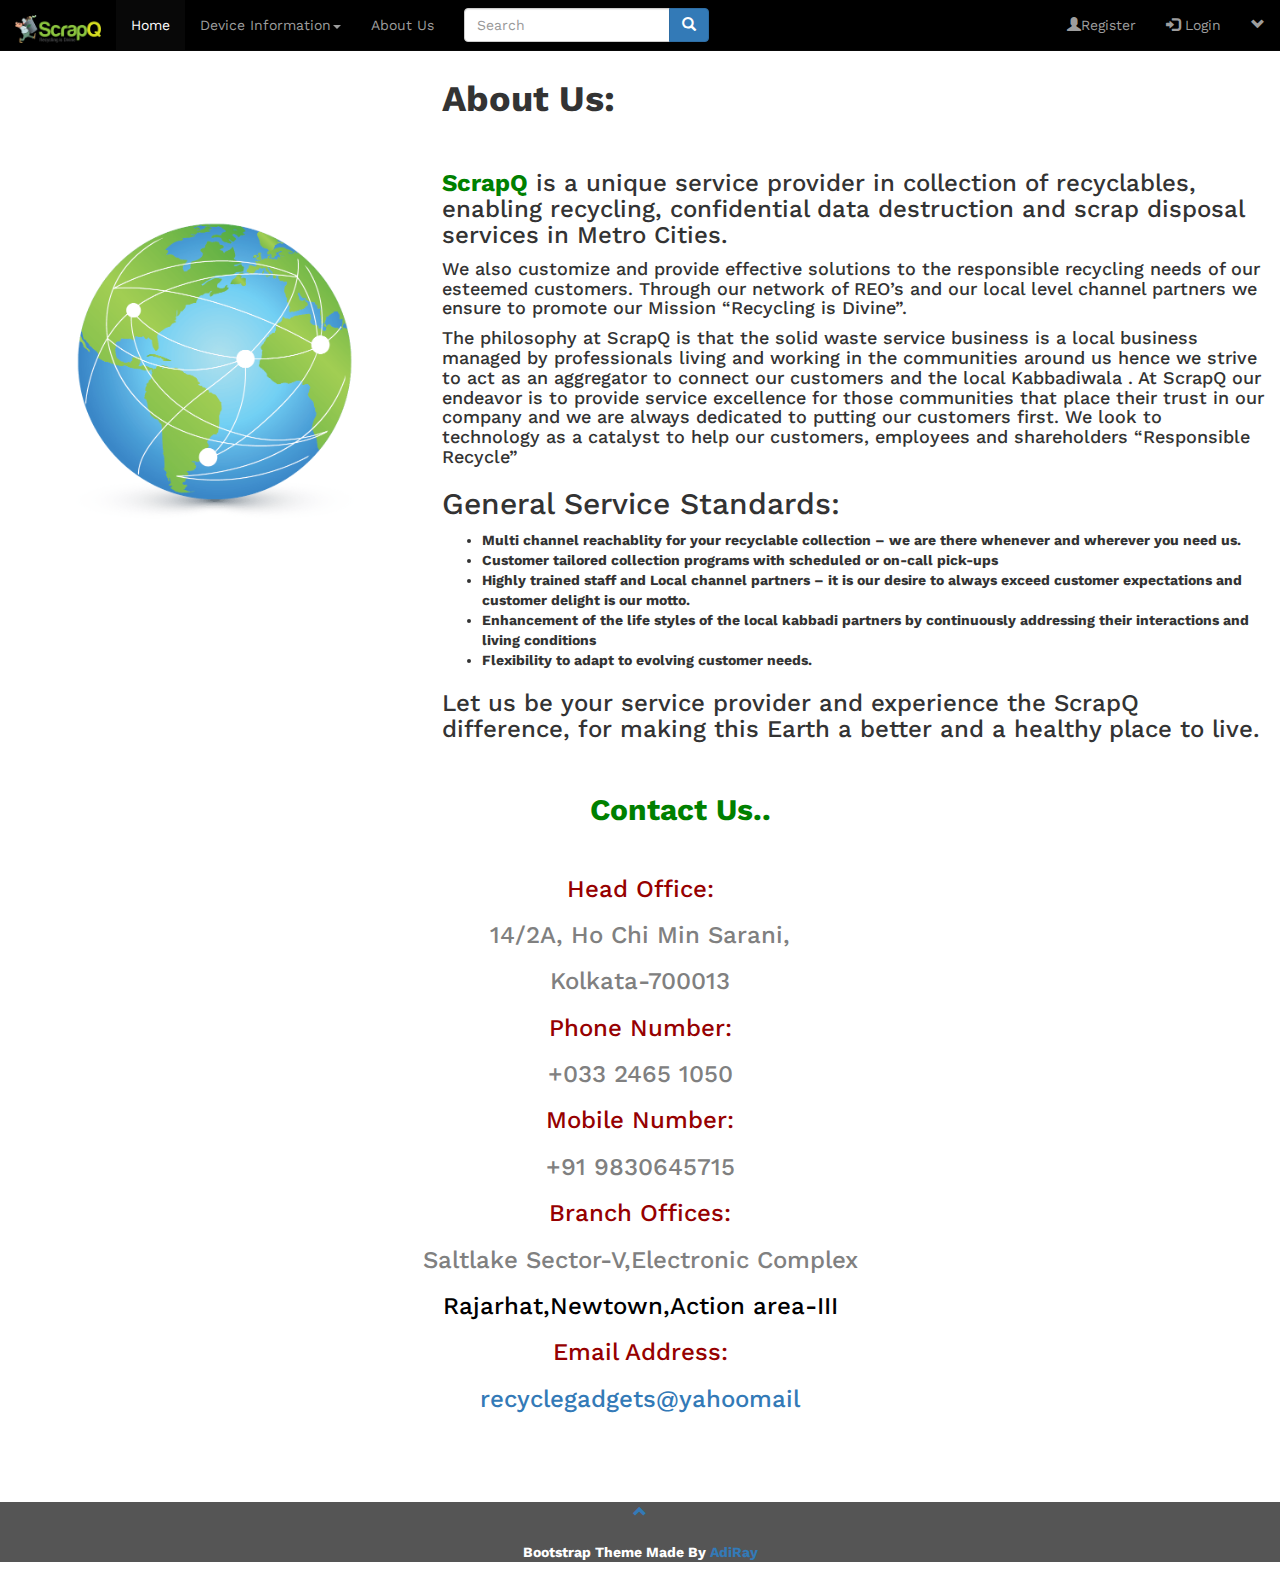
<file: Bootstrap3.html>
<!DOCTYPE html>
<html lang="en">
<head>
  <title>Bootstrap Work</title>
  <meta charset="utf-8">
  <meta name="viewport" content="width=device-width, initial-scale=1,shrink-to-fit=no">
  	<!-- Latest compiled and minified CSS -->
<link rel="stylesheet" href="https://maxcdn.bootstrapcdn.com/bootstrap/3.4.1/css/bootstrap.min.css">

<!-- jQuery library -->
<script src="https://ajax.googleapis.com/ajax/libs/jquery/3.4.1/jquery.min.js"></script>

<!-- Latest compiled JavaScript -->
<script src="https://maxcdn.bootstrapcdn.com/bootstrap/3.4.1/js/bootstrap.min.js"></script>
<link href="https://fonts.googleapis.com/css?family=Work+Sans&display=swap" rel="stylesheet">
<link href="styles-sheet.css" rel="stylesheet" type="text/css"/>
<style>
#image{
margin-top:120px;
margin-left:10px;
}
.head{
margin-left:590px;
color:green;
}
.special-words{
color:green;
}
.head1{

color:rgb(150,0,0);
}
.head2{
color:gray;
}
.head3{
color:black;
}
</style>
	</head>
<body>


<!--<nav class="navbar navbar-expand-lg navbar navbar-dark bg-primary">-->
<nav class="navbar navbar-inverse navbar-fixed-top navbar navbar-expand-lg navbar navbar-light" style="background-color:black;">
  <div class="container-fluid">
    <div class="navbar-header">
      <a class="navbar-brand" href="Bootstrap-Work.html">
	  <img src="scrapq.png" height="28" alt="Recycle Device">
	  </a>
   
    </div>
    <ul class="nav navbar-nav">
      <li class="active"><a href="Bootstrap-Work.html">Home</a></li>
      <li class="dropdown"><a class="dropdown-toggle" data-toggle="dropdown" href="#">Device Information<span class="caret"></span></a>
        <ul class="dropdown-menu">
          <li><a href="Smartphone.html">SmartPhones</a></li>
          <li><a href="Laptop.html">Laptops & Desktops</a></li>
          <li><a href="Smartwatch.html">Smartwatches & Fitness Bands</a></li>
		  <li><a href="Camera.html">Cameras</a></li>
        </ul>
      </li>
      <li><a href="Bootstrap3.html">About Us</a></li>
    </ul>
	
	 
	
	
	<form class="navbar-form navbar-left" action="/action_page.php">
      <div class="input-group">
        <input type="text" class="form-control" placeholder="Search" name="search">
        <div class="input-group-btn">
		
         <button class="btn btn-primary" type="submit">
            <i class="glyphicon glyphicon-search"></i>
          </button>
        </div>
      </div>
	  
    </form>
	
	<ul class="nav navbar-nav navbar-right">
        
        <li class="dropdown">
          <a class="dropdown-toggle" data-toggle="dropdown"><span class="glyphicon glyphicon-chevron-down"></span></a>
          <ul class="dropdown-menu">
            <li><a href="Bootstrap2.html">Account</a></li>
            <li><a href="Bootstrap1.html">Orders</a></li>
            <li><a href="Bootstrap1.html">Settings</a></li>
            <li class="divider"></li>
            <li><a href="Bootstrap1.html">Logout</a></li>
          </ul>
        </li>
      </ul>

	
	
	
	
    <ul class="nav navbar-nav navbar-right">
      <li><a href="Bootstrap2.html"><span class="glyphicon glyphicon-user"></span>Register</a></li>
      <li><a href="Bootstrap1.html"><span class="glyphicon glyphicon-log-in"></span> Login</a></li>
    </ul>
  </div>
   </nav>
   <br>
   <br>
   <br>
   
<div class="container-fluid bg-grey">
  <div class="row">
    <div class="col-sm-4">
	<div id="image">
      <img src="net.png"alt="earth" width="380" height="350">
	</div>
    </div>
    <div class="col-sm-8">
	
	
      <h1><strong>About Us:<strong></h1><br>
      <h3><span class="special-words"><strong>ScrapQ</strong></span> is a unique service provider in collection of recyclables, enabling recycling, confidential data destruction and scrap disposal services in Metro Cities.</h3>
      <p><h4>We also customize and provide effective solutions to the responsible recycling needs of our esteemed customers. Through our network of REO’s and our local level channel partners we ensure to promote our Mission “Recycling is Divine”.</h4></p>
	  <p><h4>The philosophy at ScrapQ is that the solid waste service business is a local business managed by professionals living and working in the communities around us hence we strive to act as an aggregator to connect our customers and the local Kabbadiwala . At ScrapQ our endeavor is to provide service excellence for those communities that place their trust in our company and we are always dedicated to putting our customers first. We look to technology as a catalyst to help our customers, employees and shareholders “Responsible Recycle”</h4></p>
	  <h2>General Service Standards:</h2>
	  <ul>
	  <li>Multi channel reachablity for your recyclable collection – we are there whenever and wherever you need us.</li>
	  <li>Customer tailored collection programs with scheduled or on-call pick-ups</li>
	  <li>Highly trained staff and Local channel partners – it is our desire to always exceed customer expectations and customer delight is our motto.</li>
	  <li>Enhancement of the life styles of the local kabbadi partners by continuously addressing their interactions and living conditions</li>
	  <li>Flexibility to adapt to evolving customer needs.</li>
	  </ul>
	  <h3>Let us be your service provider and experience the ScrapQ difference, for making this Earth a better and a healthy place to live.</h3>
    </div>
  </div>
</div>   
</div>
<br>

<h2 class="head"><strong>Contact Us.. </strong></h2>
  <center>
<br>
  
<h3 class="head1">Head Office:</h3>
<h3 class="head2">14/2A, Ho Chi Min Sarani,</h3>
<h3 class="head2">Kolkata-700013</h3>
<h3 class="head1">Phone Number:</h3>
<h3 class="head2">+033 2465 1050</h3>
<h3 class="head1">Mobile Number:</h3>
<h3 class="head2">+91 9830645715</h3>
<h3 class="head1">Branch Offices:</h3>


<h3 class="head2">Saltlake Sector-V,Electronic Complex</h3>
<h3 class="head3">Rajarhat,Newtown,Action area-III</h3>


<h3 class="head1">Email Address:</h3>
<h3 class="head2"><a href="https://accounts.google.com/ServiceLogin/signinchooser?service=mail&passive=true&rm=false&continue=https%3A%2F%2Fmail.google.com%2Fmail%2F&ss=1&scc=1&ltmpl=default&ltmplcache=2&emr=1&osid=1&flowName=GlifWebSignIn&flowEntry=ServiceLogin">recyclegadgets@yahoomail</a></h3>
</center>
   
   
   
   
   
   
   
   
   
   
   
   
   
   
   
   
   
   
   
   
   

   
<br><br><br><br>
   
    
   
<footer class="text-center">
  <a class="up-arrow" href="Bootstrap3.html" data-toggle="tooltip" title="TO TOP">
    <span class="glyphicon glyphicon-chevron-up"></span>
  </a><br><br>
  <p>Bootstrap Theme Made By <a href="AdiRay" data-toggle="tooltip" title="Visit me">AdiRay</a></p> 
</footer>











</body>
</html>
</file>
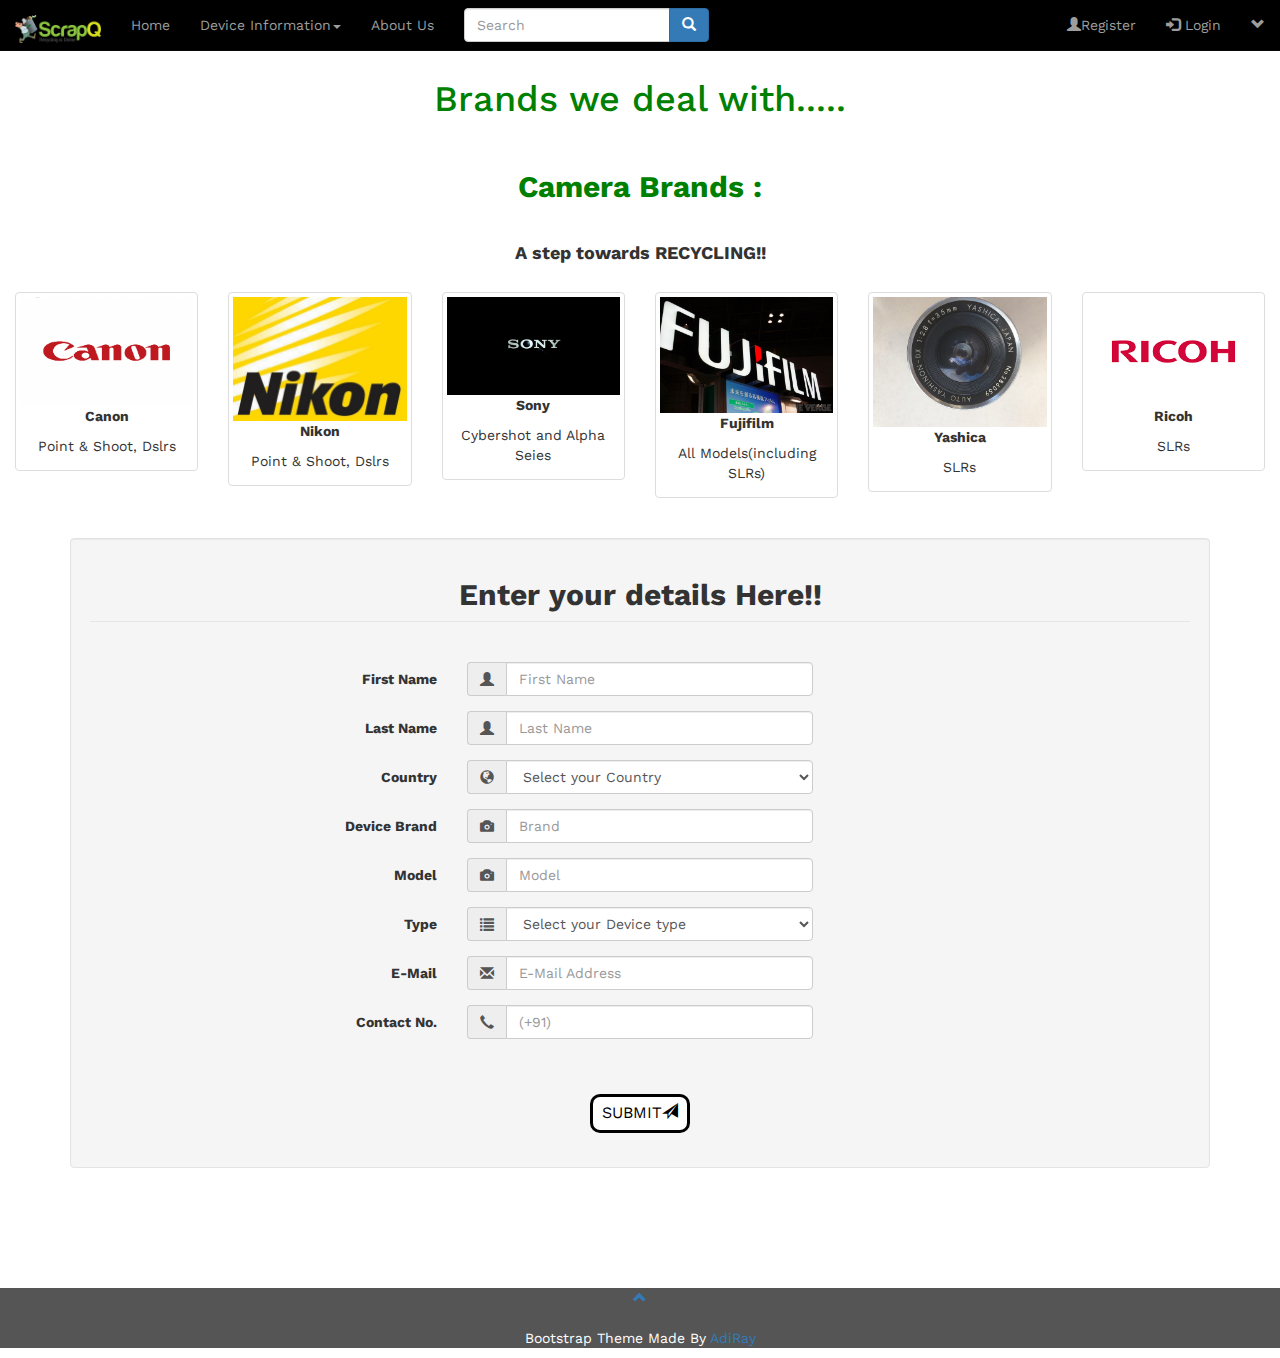
<file: Camera.html>
<!DOCTYPE html>
<html lang="en">
<head>
  <title>Bootstrap Work</title>
  <meta charset="utf-8">
  <meta name="viewport" content="width=device-width, initial-scale=1,shrink-to-fit=no">
  	<!-- Latest compiled and minified CSS -->
<link rel="stylesheet" href="https://maxcdn.bootstrapcdn.com/bootstrap/3.4.1/css/bootstrap.min.css">

<!-- jQuery library -->
<script src="https://ajax.googleapis.com/ajax/libs/jquery/3.4.1/jquery.min.js"></script>

<!-- Latest compiled JavaScript -->
<script src="https://maxcdn.bootstrapcdn.com/bootstrap/3.4.1/js/bootstrap.min.js"></script>
<link href="https://fonts.googleapis.com/css?family=Work+Sans&display=swap" rel="stylesheet">
<link href="styles-sheet.css" rel="stylesheet" type="text/css"/>
<style>
.button{
 background-color:white;
  border:solid;
  color:black;
  padding: 5px 5px;
  text-align: center;
  text-decoration: none;
  display: inline-block;
  font-size: 16px;
  margin: 4px 2px;
  cursor: pointer;
  display:block;
  margin:auto;
  width:100px;
  border-radius:10px;
}
.button:hover{
 box-shadow: 0 12px 16px 0 rgba(0,0,0,0.24), 0 17px 50px 0 rgba(0,0,0,0.19);
}
</style>
	</head>
<body>


<!--<nav class="navbar navbar-expand-lg navbar navbar-dark bg-primary">-->
<nav class="navbar navbar-inverse navbar-fixed-top navbar navbar-expand-lg navbar navbar-light" style="background-color:black;">
  <div class="container-fluid">
    <div class="navbar-header">
      <a class="navbar-brand" href="Bootstrap-Work.html">
	  <img src="scrapq.png" height="28" alt="Recycle Device">
	  </a>
   
    </div>
    <ul class="nav navbar-nav">
      <li><a href="Bootstrap-Work.html">Home</a></li>
      <li class="dropdown"><a class="dropdown-toggle" data-toggle="dropdown" href="#">Device Information<span class="caret"></span></a>
        <ul class="dropdown-menu">
          <li><a href="SmartPhone.html">SmartPhones</a></li>
          <li><a href="Laptop.html">Laptops & Desktops</a></li>
          <li><a href="Smartwatch.html">Smartwatches & Fitness Bands</a></li>
		  <li><a href="Camera.html">Cameras</a></li>
        </ul>
      </li>
      <li><a href="Bootstrap3.html">About Us</a></li>
    </ul>
	
	 
	
	
	<form class="navbar-form navbar-left" action="/action_page.php">
      <div class="input-group">
        <input type="text" class="form-control" placeholder="Search" name="search">
        <div class="input-group-btn">
		
         <button class="btn btn-primary" type="submit">
            <i class="glyphicon glyphicon-search"></i>
          </button>
        </div>
      </div>
	  
    </form>
	

	<ul class="nav navbar-nav navbar-right">
        
        <li class="dropdown">
          <a class="dropdown-toggle" data-toggle="dropdown"><span class="glyphicon glyphicon-chevron-down"></span></a>
          <ul class="dropdown-menu">
            <li><a href="Bootstrap2.html">Account</a></li>
            <li><a href="Bootstrap1.html">Orders</a></li>
            <li><a href="Bootstrap1.html">Settings</a></li>
            <li class="divider"></li>
            <li><a href="Bootstrap1.html">Logout</a></li>
          </ul>
        </li>
      </ul>

	
	
	
    <ul class="nav navbar-nav navbar-right">
      <li><a href="Bootstrap2.html"><span class="glyphicon glyphicon-user"></span>Register</a></li>
      <li><a href="Bootstrap1.html"><span class="glyphicon glyphicon-log-in"></span> Login</a></li>
    </ul>
  </div>
   </nav>
<br><br><br>
<h1 style="text-align:center;color:green">Brands we deal with.....</h1>
<br>


<div class="container-fluid text-center bg-grey">
  <h2 style="color:green"><strong>Camera Brands :</strong></h2><br>
  <h4><strong>A step towards RECYCLING!!</strong></h4>
  <br>
  <div class="row text-center">
    <div class="col-sm-2">
      <div class="thumbnail">
        <img src="canon.png" alt="Paris" width="400" height="300">
        <p><strong>Canon</strong></p>
        <p>Point & Shoot, Dslrs</p>
      </div>
    </div>
    <div class="col-sm-2">
      <div class="thumbnail">
        <img src="nikon.jpg" alt="New York" width="400" height="300">
        <p><strong>Nikon</strong></p>
        <p>Point & Shoot, Dslrs</p>
      </div>
    </div>
    <div class="col-sm-2">
      <div class="thumbnail">
        <img src="sony.jpg" alt="San Francisco" width="400" height="300">
        <p><strong>Sony</strong></p>
        <p>Cybershot and Alpha Seies</p>
      </div>
    </div>
	<div class="col-sm-2">
      <div class="thumbnail">
        <img src="fuji.jpg" alt="San Francisco" width="400" height="300">
        <p><strong>Fujifilm</strong></p>
        <p>All Models(including SLRs)</p>
      </div>
    </div>
	<div class="col-sm-2">
      <div class="thumbnail">
        <img src="yashi.jfif" alt="San Francisco" width="400" height="300">
        <p><strong>Yashica</strong></p>
        <p>SLRs</p>
      </div>
    </div>
	<div class="col-sm-2">
      <div class="thumbnail">
        <img src="ri.png" alt="San Francisco" width="400" height="300">
        <p><strong>Ricoh</strong></p>
        <p>SLRs</p>
      </div>
    </div>
	
  </div>
</div>
<br>


<div class="container">

    <form class="well form-horizontal" action=" " method="post"  id="contact_form">
<fieldset>

<!-- Form Name -->
<legend><center><h2><b>Enter your details Here!!</b></h2></center></legend><br>

<!-- Text input-->

<div class="form-group">
  <label class="col-md-4 control-label">First Name</label>  
  <div class="col-md-4 inputGroupContainer">
  <div class="input-group">
  <span class="input-group-addon"><i class="glyphicon glyphicon-user"></i></span>
  <input  name="first_name" placeholder="First Name" class="form-control"  type="text">
    </div>
  </div>
</div>

<!-- Text input-->

<div class="form-group">
  <label class="col-md-4 control-label" >Last Name</label> 
    <div class="col-md-4 inputGroupContainer">
    <div class="input-group">
  <span class="input-group-addon"><i class="glyphicon glyphicon-user"></i></span>
  <input name="last_name" placeholder="Last Name" class="form-control"  type="text">
    </div>
  </div>
</div>

  <div class="form-group"> 
  <label class="col-md-4 control-label">Country</label>
    <div class="col-md-4 selectContainer">
    <div class="input-group">
        <span class="input-group-addon"><i class="glyphicon glyphicon-globe"></i></span>
    <select name="department" class="form-control selectpicker">
      <option value="">Select your Country</option>
      <option>Algeria</option>
      <option>Belgium</option>
      <option>Colombia</option>
      <option>Denmark</option>
      <option>Egypt</option>
      <option>India</option>
      <option>Pakistan</option>
      <option>Switzerland</option>
      <option>United States of America</option>
    </select>
  </div>
</div>
</div>
  
<!-- Text input-->

<div class="form-group">
  <label class="col-md-4 control-label">Device Brand</label>  
  <div class="col-md-4 inputGroupContainer">
  <div class="input-group">
  <span class="input-group-addon"><i class="glyphicon glyphicon-camera"></i></span>
  <input  name="brand" placeholder="Brand" class="form-control"  type="text">
    </div>
  </div>
</div>

<!-- Text input-->

<div class="form-group">
  <label class="col-md-4 control-label" >Model</label> 
    <div class="col-md-4 inputGroupContainer">
    <div class="input-group">
  <span class="input-group-addon"><i class="glyphicon glyphicon-camera"></i></span>
  <input name="model" placeholder="Model" class="form-control"  type="text">
    </div>
  </div>
</div>

<div class="form-group"> 
  <label class="col-md-4 control-label">Type</label>
    <div class="col-md-4 selectContainer">
    <div class="input-group">
        <span class="input-group-addon"><i class="glyphicon glyphicon-list"></i></span>
    <select name="department" class="form-control selectpicker">
      <option value="">Select your Device type</option>
      <option>Point & Shoot</option>
      <option>DSLRs</option>
      <option>SLRs</option>
      <option>Instant Camera</option>
      
    </select>
  </div>
</div>
</div>

<!-- Text input-->
       <div class="form-group">
  <label class="col-md-4 control-label">E-Mail</label>  
    <div class="col-md-4 inputGroupContainer">
    <div class="input-group">
        <span class="input-group-addon"><i class="glyphicon glyphicon-envelope"></i></span>
  <input name="email" placeholder="E-Mail Address" class="form-control"  type="text">
    </div>
  </div>
</div>


<!-- Text input-->
       
<div class="form-group">
  <label class="col-md-4 control-label">Contact No.</label>  
    <div class="col-md-4 inputGroupContainer">
    <div class="input-group">
        <span class="input-group-addon"><i class="glyphicon glyphicon-earphone"></i></span>
  <input name="contact_no" placeholder="(+91)" class="form-control" type="text">
    </div>
  </div>
</div>

<!-- Select Basic -->

<!-- Success message -->
<div class="alert alert-success" role="alert" id="success_message"><i class="glyphicon glyphicon-thumbs-up"></i> Success!</div>

<!-- Button -->
<div class="form-group">
  <label class="col-md-4 control-label"></label>
  <div class="col-md-4"><br>
    &nbsp&nbsp&nbsp&nbsp&nbsp&nbsp&nbsp&nbsp&nbsp&nbsp&nbsp&nbsp&nbsp&nbsp<a href="Bootstrap2.html"class="button">SUBMIT<span class="glyphicon glyphicon-send"></span></a>
</div>

</fieldset>
</form>
</div>
    </div><!-- /.container -->












<br><br><br><br><br>
<footer class="text-center">
  <a class="up-arrow" href="Camera.html" data-toggle="tooltip" title="TO TOP">
    <span class="glyphicon glyphicon-chevron-up"></span>
  </a><br><br>
  <p>Bootstrap Theme Made By <a href="AdiRay" data-toggle="tooltip" title="Visit me">AdiRay</a></p> 
</footer>





















</body>
</html>
</file>
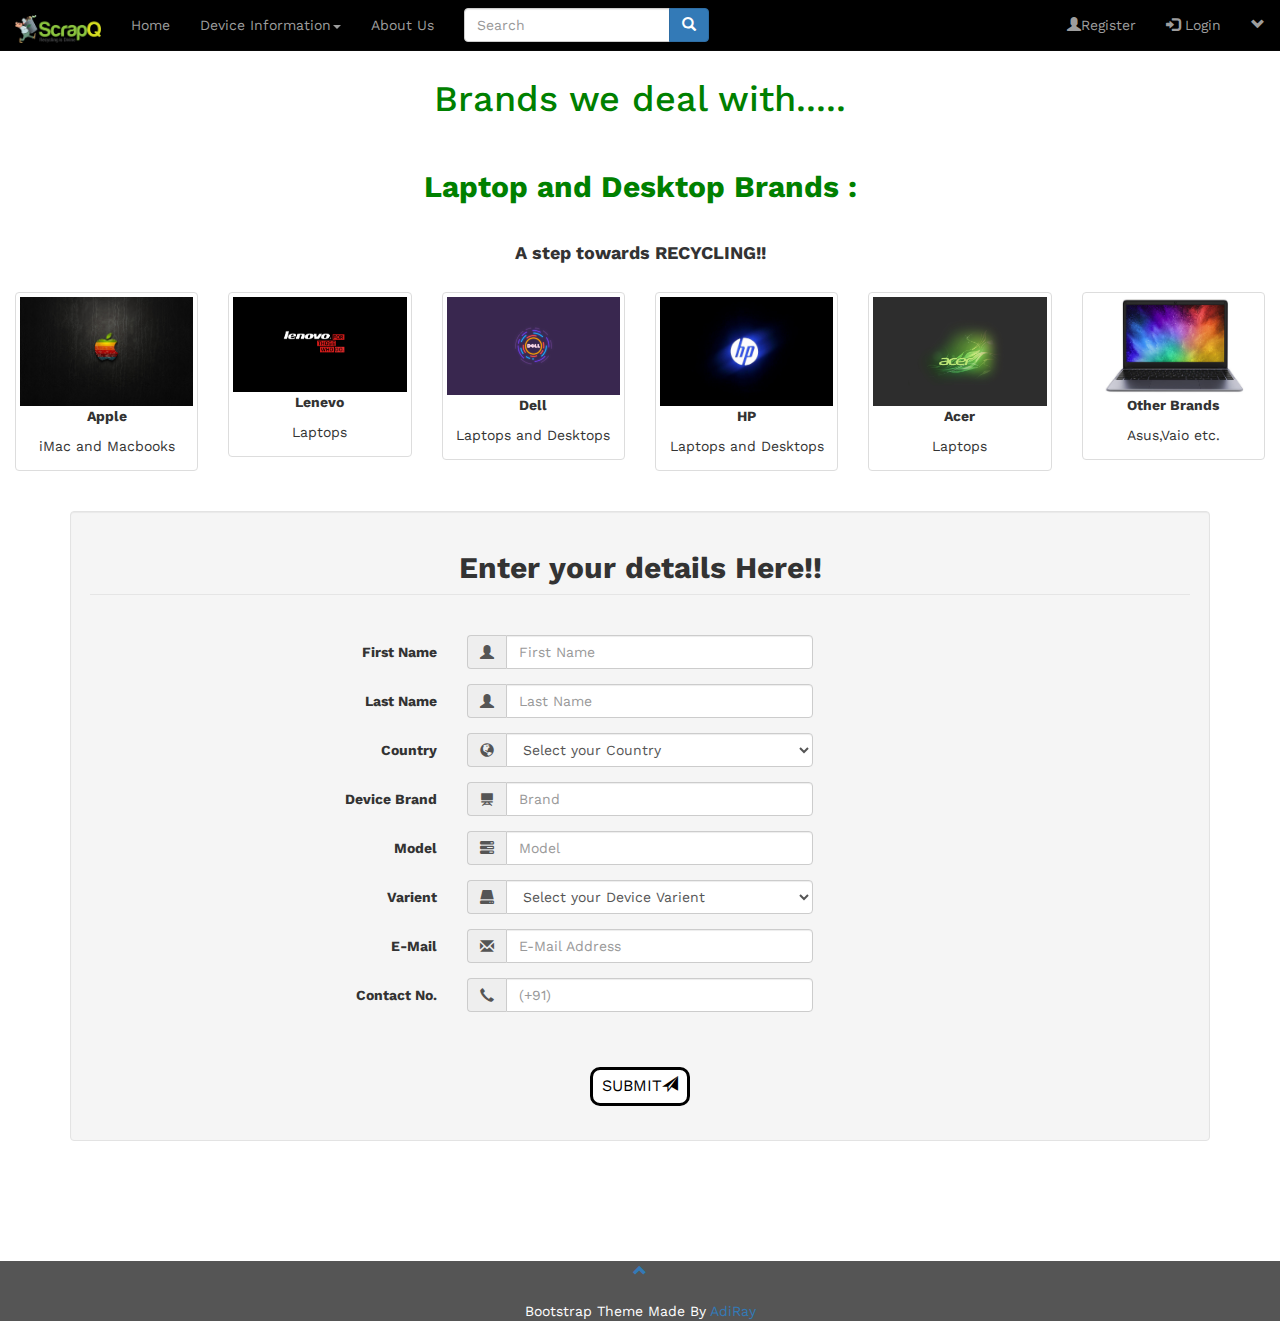
<file: Laptop.html>
<!DOCTYPE html>
<html lang="en">
<head>
  <title>Bootstrap Work</title>
  <meta charset="utf-8">
  <meta name="viewport" content="width=device-width, initial-scale=1,shrink-to-fit=no">
  	<!-- Latest compiled and minified CSS -->
<link rel="stylesheet" href="https://maxcdn.bootstrapcdn.com/bootstrap/3.4.1/css/bootstrap.min.css">

<!-- jQuery library -->
<script src="https://ajax.googleapis.com/ajax/libs/jquery/3.4.1/jquery.min.js"></script>

<!-- Latest compiled JavaScript -->
<script src="https://maxcdn.bootstrapcdn.com/bootstrap/3.4.1/js/bootstrap.min.js"></script>
<link href="https://fonts.googleapis.com/css?family=Work+Sans&display=swap" rel="stylesheet">
<link href="styles-sheet.css" rel="stylesheet" type="text/css"/>
<style>
.button{
 background-color:white;
  border:solid;
  color:black;
  padding: 5px 5px;
  text-align: center;
  text-decoration: none;
  display: inline-block;
  font-size: 16px;
  margin: 4px 2px;
  cursor: pointer;
  display:block;
  margin:auto;
  width:100px;
  border-radius:10px;
}
.button:hover{
 box-shadow: 0 12px 16px 0 rgba(0,0,0,0.24), 0 17px 50px 0 rgba(0,0,0,0.19);
}
</style>
	</head>
<body>


<!--<nav class="navbar navbar-expand-lg navbar navbar-dark bg-primary">-->
<nav class="navbar navbar-inverse navbar-fixed-top navbar navbar-expand-lg navbar navbar-light" style="background-color:black;">
  <div class="container-fluid">
    <div class="navbar-header">
      <a class="navbar-brand" href="Bootstrap-Work.html">
	  <img src="scrapq.png" height="28" alt="Recycle Device">
	  </a>
   
    </div>
    <ul class="nav navbar-nav">
      <li><a href="Bootstrap-Work.html">Home</a></li>
      <li class="dropdown"><a class="dropdown-toggle" data-toggle="dropdown" href="#">Device Information<span class="caret"></span></a>
        <ul class="dropdown-menu">
          <li><a href="SmartPhone.html">SmartPhones</a></li>
          <li><a href="Laptop.html">Laptops & Desktops</a></li>
          <li><a href="Smartwatch.html">Smartwatches & Fitness Bands</a></li>
		  <li><a href="Camera.html">Cameras</a></li>
        </ul>
      </li>
      <li><a href="Bootstrap3.html">About Us</a></li>
    </ul>
	
	 
	
	
	<form class="navbar-form navbar-left" action="/action_page.php">
      <div class="input-group">
        <input type="text" class="form-control" placeholder="Search" name="search">
        <div class="input-group-btn">
		
         <button class="btn btn-primary" type="submit">
            <i class="glyphicon glyphicon-search"></i>
          </button>
        </div>
      </div>
	  
    </form>
	

	<ul class="nav navbar-nav navbar-right">
        
        <li class="dropdown">
          <a class="dropdown-toggle" data-toggle="dropdown"><span class="glyphicon glyphicon-chevron-down"></span></a>
          <ul class="dropdown-menu">
            <li><a href="Bootstrap2.html">Account</a></li>
            <li><a href="Bootstrap1.html">Orders</a></li>
            <li><a href="Bootstrap1.html">Settings</a></li>
            <li class="divider"></li>
            <li><a href="Bootstrap1.html">Logout</a></li>
          </ul>
        </li>
      </ul>

	
	
	
    <ul class="nav navbar-nav navbar-right">
      <li><a href="Bootstrap2.html"><span class="glyphicon glyphicon-user"></span>Register</a></li>
      <li><a href="Bootstrap1.html"><span class="glyphicon glyphicon-log-in"></span> Login</a></li>
    </ul>
  </div>
   </nav>
<br><br><br>
<h1 style="text-align:center;color:green">Brands we deal with.....</h1>
<br>


<div class="container-fluid text-center bg-grey">
  <h2 style="color:green"><strong>Laptop and Desktop Brands :</strong></h2><br>
  <h4><strong>A step towards RECYCLING!!</strong></h4>
  <br>
  <div class="row text-center">
    <div class="col-sm-2">
      <div class="thumbnail">
        <img src="apple.jpg" alt="Paris" width="400" height="300">
        <p><strong>Apple</strong></p>
        <p>iMac and Macbooks</p>
      </div>
    </div>
    <div class="col-sm-2">
      <div class="thumbnail">
        <img src="len.png" alt="New York" width="400" height="300">
        <p><strong>Lenevo</strong></p>
        <p>Laptops</p>
      </div>
    </div>
    <div class="col-sm-2">
      <div class="thumbnail">
        <img src="dell.jpg" alt="San Francisco" width="400" height="300">
        <p><strong>Dell</strong></p>
        <p>Laptops and Desktops</p>
      </div>
    </div>
	<div class="col-sm-2">
      <div class="thumbnail">
        <img src="hp.jpg" alt="San Francisco" width="400" height="300">
        <p><strong>HP</strong></p>
        <p>Laptops and Desktops</p>
      </div>
    </div>
	<div class="col-sm-2">
      <div class="thumbnail">
        <img src="acer.jpg" alt="San Francisco" width="400" height="300">
        <p><strong>Acer</strong></p>
        <p>Laptops</p>
      </div>
    </div>
	<div class="col-sm-2">
      <div class="thumbnail">
        <img src="lap.jpg" alt="San Francisco" width="400" height="300">
        <p><strong>Other Brands</strong></p>
        <p>Asus,Vaio etc.</p>
      </div>
    </div>
	
  </div>
</div>
<br>


<div class="container">

    <form class="well form-horizontal" action=" " method="post"  id="contact_form">
<fieldset>

<!-- Form Name -->
<legend><center><h2><b>Enter your details Here!!</b></h2></center></legend><br>

<!-- Text input-->

<div class="form-group">
  <label class="col-md-4 control-label">First Name</label>  
  <div class="col-md-4 inputGroupContainer">
  <div class="input-group">
  <span class="input-group-addon"><i class="glyphicon glyphicon-user"></i></span>
  <input  name="first_name" placeholder="First Name" class="form-control"  type="text">
    </div>
  </div>
</div>

<!-- Text input-->

<div class="form-group">
  <label class="col-md-4 control-label" >Last Name</label> 
    <div class="col-md-4 inputGroupContainer">
    <div class="input-group">
  <span class="input-group-addon"><i class="glyphicon glyphicon-user"></i></span>
  <input name="last_name" placeholder="Last Name" class="form-control"  type="text">
    </div>
  </div>
</div>

  <div class="form-group"> 
  <label class="col-md-4 control-label">Country</label>
    <div class="col-md-4 selectContainer">
    <div class="input-group">
        <span class="input-group-addon"><i class="glyphicon glyphicon-globe"></i></span>
    <select name="department" class="form-control selectpicker">
      <option value="">Select your Country</option>
      <option>Algeria</option>
      <option>Belgium</option>
      <option>Colombia</option>
      <option>Denmark</option>
      <option>Egypt</option>
      <option>India</option>
      <option>Pakistan</option>
      <option>Switzerland</option>
      <option>United States of America</option>
    </select>
  </div>
</div>
</div>
  
<!-- Text input-->

<div class="form-group">
  <label class="col-md-4 control-label">Device Brand</label>  
  <div class="col-md-4 inputGroupContainer">
  <div class="input-group">
  <span class="input-group-addon"><i class="glyphicon glyphicon-blackboard"></i></span>
  <input  name="brand" placeholder="Brand" class="form-control"  type="text">
    </div>
  </div>
</div>

<!-- Text input-->

<div class="form-group">
  <label class="col-md-4 control-label" >Model</label> 
    <div class="col-md-4 inputGroupContainer">
    <div class="input-group">
  <span class="input-group-addon"><i class="glyphicon glyphicon-tasks"></i></span>
  <input name="model" placeholder="Model" class="form-control"  type="text">
    </div>
  </div>
</div>

<div class="form-group"> 
  <label class="col-md-4 control-label">Varient</label>
    <div class="col-md-4 selectContainer">
    <div class="input-group">
        <span class="input-group-addon"><i class="glyphicon glyphicon-hdd"></i></span>
    <select name="department" class="form-control selectpicker">
      <option value="">Select your Device Varient</option>
      <option>2 Gb/500 Gb</option>
      <option>4 Gb/500 Gb</option>
      <option>4 Gb/1 Tb</option>
      <option>8 Gb/1 Tb</option>
      <option>8 Gb/250 Gb SSD</option>
      <option>4 Gb/250 Gb SSD</option>
      </select>
  </div>
</div>
</div>

<!-- Text input-->
       <div class="form-group">
  <label class="col-md-4 control-label">E-Mail</label>  
    <div class="col-md-4 inputGroupContainer">
    <div class="input-group">
        <span class="input-group-addon"><i class="glyphicon glyphicon-envelope"></i></span>
  <input name="email" placeholder="E-Mail Address" class="form-control"  type="text">
    </div>
  </div>
</div>


<!-- Text input-->
       
<div class="form-group">
  <label class="col-md-4 control-label">Contact No.</label>  
    <div class="col-md-4 inputGroupContainer">
    <div class="input-group">
        <span class="input-group-addon"><i class="glyphicon glyphicon-earphone"></i></span>
  <input name="contact_no" placeholder="(+91)" class="form-control" type="text">
    </div>
  </div>
</div>

<!-- Select Basic -->

<!-- Success message -->
<div class="alert alert-success" role="alert" id="success_message"><i class="glyphicon glyphicon-thumbs-up"></i> Success!</div>

<!-- Button -->
<div class="form-group">
  <label class="col-md-4 control-label"></label>
  <div class="col-md-4"><br>
    &nbsp&nbsp&nbsp&nbsp&nbsp&nbsp&nbsp&nbsp&nbsp&nbsp&nbsp&nbsp&nbsp&nbsp<a href="Bootstrap2.html"class="button">SUBMIT<span class="glyphicon glyphicon-send"></span></a>
</div>

</fieldset>
</form>
</div>
    </div><!-- /.container -->












<br><br><br><br><br>
<footer class="text-center">
  <a class="up-arrow" href="Laptop.html" data-toggle="tooltip" title="TO TOP">
    <span class="glyphicon glyphicon-chevron-up"></span>
  </a><br><br>
  <p>Bootstrap Theme Made By <a href="AdiRay" data-toggle="tooltip" title="Visit me">AdiRay</a></p> 
</footer>





















</body>
</html>
</file>
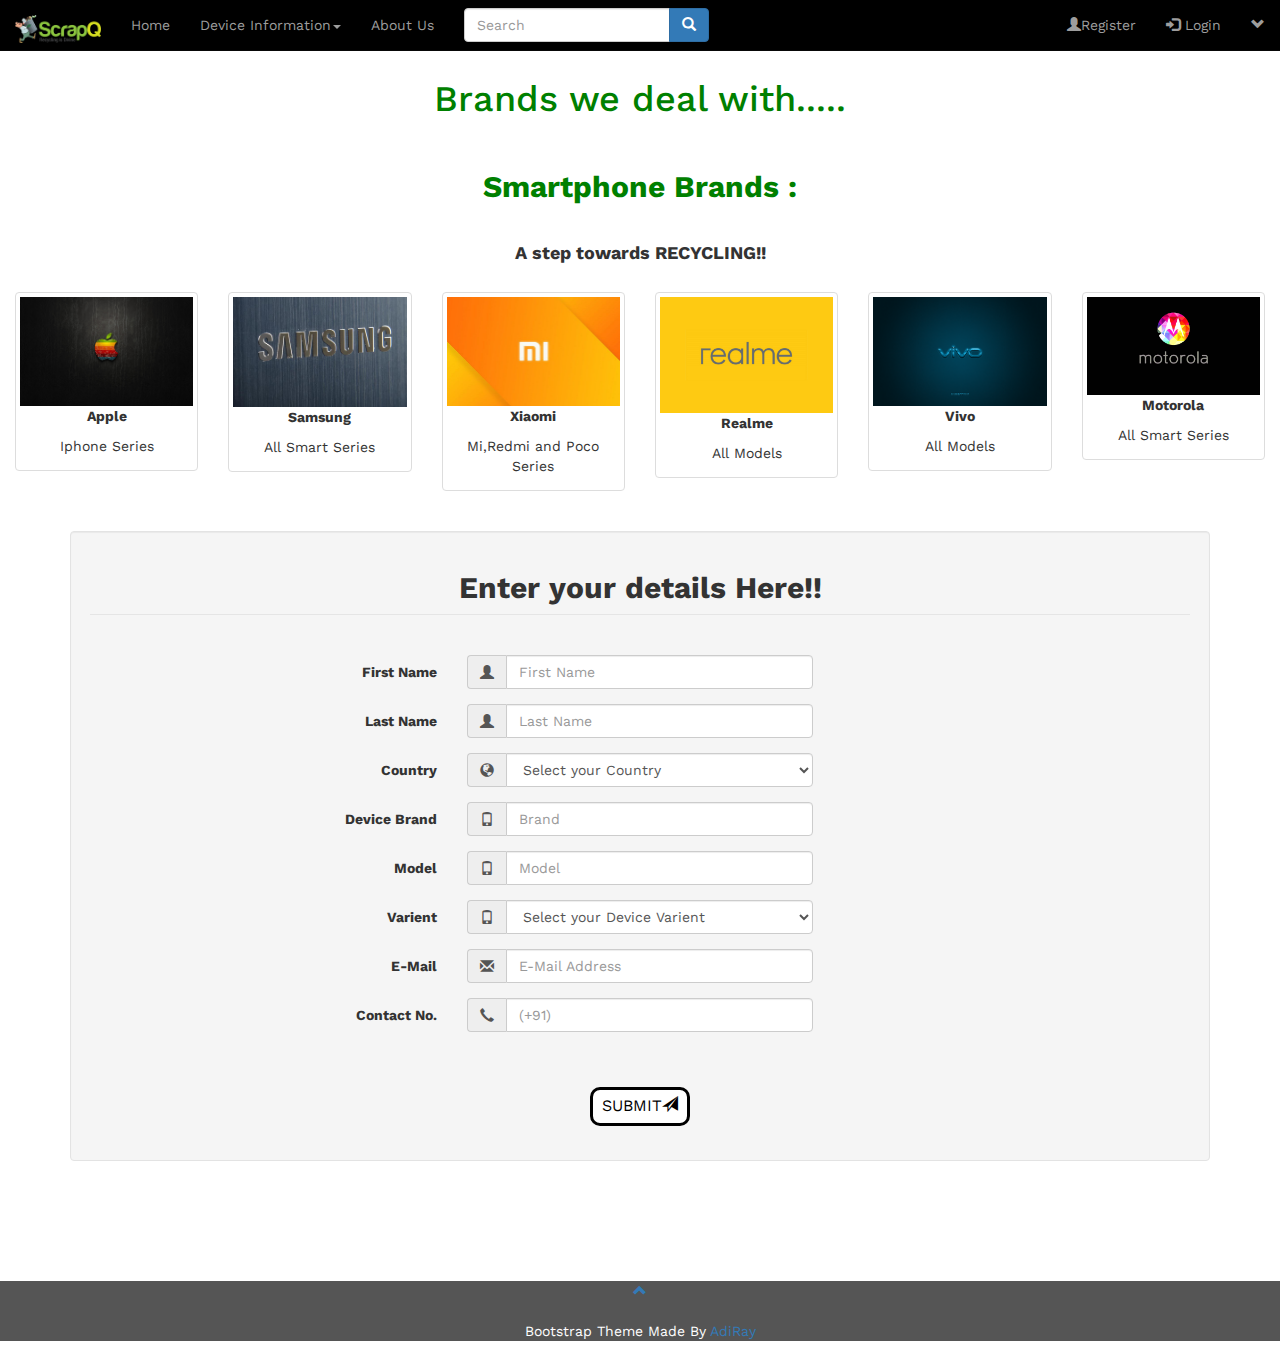
<file: Smartphone.html>
<!DOCTYPE html>
<html lang="en">
<head>
  <title>Bootstrap Work</title>
  <meta charset="utf-8">
  <meta name="viewport" content="width=device-width, initial-scale=1,shrink-to-fit=no">
  	<!-- Latest compiled and minified CSS -->
<link rel="stylesheet" href="https://maxcdn.bootstrapcdn.com/bootstrap/3.4.1/css/bootstrap.min.css">

<!-- jQuery library -->
<script src="https://ajax.googleapis.com/ajax/libs/jquery/3.4.1/jquery.min.js"></script>

<!-- Latest compiled JavaScript -->
<script src="https://maxcdn.bootstrapcdn.com/bootstrap/3.4.1/js/bootstrap.min.js"></script>
<link href="https://fonts.googleapis.com/css?family=Work+Sans&display=swap" rel="stylesheet">
<link href="styles-sheet.css" rel="stylesheet" type="text/css"/>
<style>
.button{
 background-color:white;
  border:solid;
  color:black;
  padding: 5px 5px;
  text-align: center;
  text-decoration: none;
  display: inline-block;
  font-size: 16px;
  margin: 4px 2px;
  cursor: pointer;
  display:block;
  margin:auto;
  width:100px;
  border-radius:10px;
}
.button:hover{
 box-shadow: 0 12px 16px 0 rgba(0,0,0,0.24), 0 17px 50px 0 rgba(0,0,0,0.19);
}
</style>
	</head>
<body>


<!--<nav class="navbar navbar-expand-lg navbar navbar-dark bg-primary">-->
<nav class="navbar navbar-inverse navbar-fixed-top navbar navbar-expand-lg navbar navbar-light" style="background-color:black;">
  <div class="container-fluid">
    <div class="navbar-header">
      <a class="navbar-brand" href="Bootstrap-Work.html">
	  <img src="scrapq.png" height="28" alt="Recycle Device">
	  </a>
   
    </div>
    <ul class="nav navbar-nav">
      <li><a href="Bootstrap-Work.html">Home</a></li>
      <li class="dropdown"><a class="dropdown-toggle" data-toggle="dropdown" href="#">Device Information<span class="caret"></span></a>
        <ul class="dropdown-menu">
          <li><a href="SmartPhone.html">SmartPhones</a></li>
          <li><a href="Laptop.html">Laptops & Desktops</a></li>
          <li><a href="Smartwatch.html">Smartwatches & Fitness Bands</a></li>
		  <li><a href="Camera.html">Cameras</a></li>
        </ul>
      </li>
      <li><a href="Bootstrap3.html">About Us</a></li>
    </ul>
	
	 
	
	
	<form class="navbar-form navbar-left" action="/action_page.php">
      <div class="input-group">
        <input type="text" class="form-control" placeholder="Search" name="search">
        <div class="input-group-btn">
		
         <button class="btn btn-primary" type="submit">
            <i class="glyphicon glyphicon-search"></i>
          </button>
        </div>
      </div>
	  
    </form>
	

	<ul class="nav navbar-nav navbar-right">
        
        <li class="dropdown">
          <a class="dropdown-toggle" data-toggle="dropdown"><span class="glyphicon glyphicon-chevron-down"></span></a>
          <ul class="dropdown-menu">
            <li><a href="Bootstrap2.html">Account</a></li>
            <li><a href="Bootstrap1.html">Orders</a></li>
            <li><a href="Bootstrap1.html">Settings</a></li>
            <li class="divider"></li>
            <li><a href="Bootstrap1.html">Logout</a></li>
          </ul>
        </li>
      </ul>

	
	
	
    <ul class="nav navbar-nav navbar-right">
      <li><a href="Bootstrap2.html"><span class="glyphicon glyphicon-user"></span>Register</a></li>
      <li><a href="Bootstrap1.html"><span class="glyphicon glyphicon-log-in"></span> Login</a></li>
    </ul>
  </div>
   </nav>
<br><br><br>
<h1 style="text-align:center;color:green">Brands we deal with.....</h1>
<br>


<div class="container-fluid text-center bg-grey">
  <h2 style="color:green"><strong>Smartphone Brands :</strong></h2><br>
  <h4><strong>A step towards RECYCLING!!</strong></h4>
  <br>
  <div class="row text-center">
    <div class="col-sm-2">
      <div class="thumbnail">
        <img src="apple.jpg" alt="Paris" width="400" height="300">
        <p><strong>Apple</strong></p>
        <p>Iphone Series</p>
      </div>
    </div>
    <div class="col-sm-2">
      <div class="thumbnail">
        <img src="sam.jpg" alt="New York" width="400" height="300">
        <p><strong>Samsung</strong></p>
        <p>All Smart Series</p>
      </div>
    </div>
    <div class="col-sm-2">
      <div class="thumbnail">
        <img src="mi.jpg" alt="San Francisco" width="400" height="300">
        <p><strong>Xiaomi</strong></p>
        <p>Mi,Redmi and Poco Series</p>
      </div>
    </div>
	<div class="col-sm-2">
      <div class="thumbnail">
        <img src="real.png" alt="San Francisco" width="400" height="300">
        <p><strong>Realme</strong></p>
        <p>All Models</p>
      </div>
    </div>
	<div class="col-sm-2">
      <div class="thumbnail">
        <img src="vivo.jpg" alt="San Francisco" width="400" height="300">
        <p><strong>Vivo</strong></p>
        <p>All Models</p>
      </div>
    </div>
	<div class="col-sm-2">
      <div class="thumbnail">
        <img src="moto.jpg" alt="San Francisco" width="400" height="300">
        <p><strong>Motorola</strong></p>
        <p>All Smart Series</p>
      </div>
    </div>
	
  </div>
</div>
<br>


<div class="container">

    <form class="well form-horizontal" action=" " method="post"  id="contact_form">
<fieldset>

<!-- Form Name -->
<legend><center><h2><b>Enter your details Here!!</b></h2></center></legend><br>

<!-- Text input-->

<div class="form-group">
  <label class="col-md-4 control-label">First Name</label>  
  <div class="col-md-4 inputGroupContainer">
  <div class="input-group">
  <span class="input-group-addon"><i class="glyphicon glyphicon-user"></i></span>
  <input  name="first_name" placeholder="First Name" class="form-control"  type="text">
    </div>
  </div>
</div>

<!-- Text input-->

<div class="form-group">
  <label class="col-md-4 control-label" >Last Name</label> 
    <div class="col-md-4 inputGroupContainer">
    <div class="input-group">
  <span class="input-group-addon"><i class="glyphicon glyphicon-user"></i></span>
  <input name="last_name" placeholder="Last Name" class="form-control"  type="text">
    </div>
  </div>
</div>

  <div class="form-group"> 
  <label class="col-md-4 control-label">Country</label>
    <div class="col-md-4 selectContainer">
    <div class="input-group">
        <span class="input-group-addon"><i class="glyphicon glyphicon-globe"></i></span>
    <select name="department" class="form-control selectpicker">
      <option value="">Select your Country</option>
      <option>Algeria</option>
      <option>Belgium</option>
      <option>Colombia</option>
      <option>Denmark</option>
      <option>Egypt</option>
      <option>India</option>
      <option>Pakistan</option>
      <option>Switzerland</option>
      <option>United States of America</option>
    </select>
  </div>
</div>
</div>
  
<!-- Text input-->

<div class="form-group">
  <label class="col-md-4 control-label">Device Brand</label>  
  <div class="col-md-4 inputGroupContainer">
  <div class="input-group">
  <span class="input-group-addon"><i class="glyphicon glyphicon-phone"></i></span>
  <input  name="brand" placeholder="Brand" class="form-control"  type="text">
    </div>
  </div>
</div>

<!-- Text input-->

<div class="form-group">
  <label class="col-md-4 control-label" >Model</label> 
    <div class="col-md-4 inputGroupContainer">
    <div class="input-group">
  <span class="input-group-addon"><i class="glyphicon glyphicon-phone"></i></span>
  <input name="model" placeholder="Model" class="form-control"  type="text">
    </div>
  </div>
</div>

<div class="form-group"> 
  <label class="col-md-4 control-label">Varient</label>
    <div class="col-md-4 selectContainer">
    <div class="input-group">
        <span class="input-group-addon"><i class="glyphicon glyphicon-phone"></i></span>
    <select name="department" class="form-control selectpicker">
      <option value="">Select your Device Varient</option>
      <option>2 Gb/16 Gb</option>
      <option>3 Gb/16 Gb</option>
      <option>3 Gb/32 Gb</option>
      <option>3 Gb/64 Gb</option>
      <option>4 Gb/32 Gb</option>
      <option>4 Gb/64 Gb</option>
      <option>6 Gb/64 Gb</option>
      <option>6 Gb/128 Gb</option>
      <option>8 Gb/128 Gb</option>
	  <option>8 Gb/256 Gb</option>
    </select>
  </div>
</div>
</div>

<!-- Text input-->
       <div class="form-group">
  <label class="col-md-4 control-label">E-Mail</label>  
    <div class="col-md-4 inputGroupContainer">
    <div class="input-group">
        <span class="input-group-addon"><i class="glyphicon glyphicon-envelope"></i></span>
  <input name="email" placeholder="E-Mail Address" class="form-control"  type="text">
    </div>
  </div>
</div>


<!-- Text input-->
       
<div class="form-group">
  <label class="col-md-4 control-label">Contact No.</label>  
    <div class="col-md-4 inputGroupContainer">
    <div class="input-group">
        <span class="input-group-addon"><i class="glyphicon glyphicon-earphone"></i></span>
  <input name="contact_no" placeholder="(+91)" class="form-control" type="text">
    </div>
  </div>
</div>

<!-- Select Basic -->

<!-- Success message -->
<div class="alert alert-success" role="alert" id="success_message"><i class="glyphicon glyphicon-thumbs-up"></i> Success!</div>

<!-- Button -->
<div class="form-group">
  <label class="col-md-4 control-label"></label>
  <div class="col-md-4"><br>
    &nbsp&nbsp&nbsp&nbsp&nbsp&nbsp&nbsp&nbsp&nbsp&nbsp&nbsp&nbsp&nbsp&nbsp<a href="Bootstrap2.html"class="button">SUBMIT<span class="glyphicon glyphicon-send"></span></a>
</div>

</fieldset>
</form>
</div>
    </div><!-- /.container -->












<br><br><br><br><br>
<footer class="text-center">
  <a class="up-arrow" href="Smartphone.html" data-toggle="tooltip" title="TO TOP">
    <span class="glyphicon glyphicon-chevron-up"></span>
  </a><br><br>
  <p>Bootstrap Theme Made By <a href="AdiRay" data-toggle="tooltip" title="Visit me">AdiRay</a></p> 
</footer>





















</body>
</html>
</file>
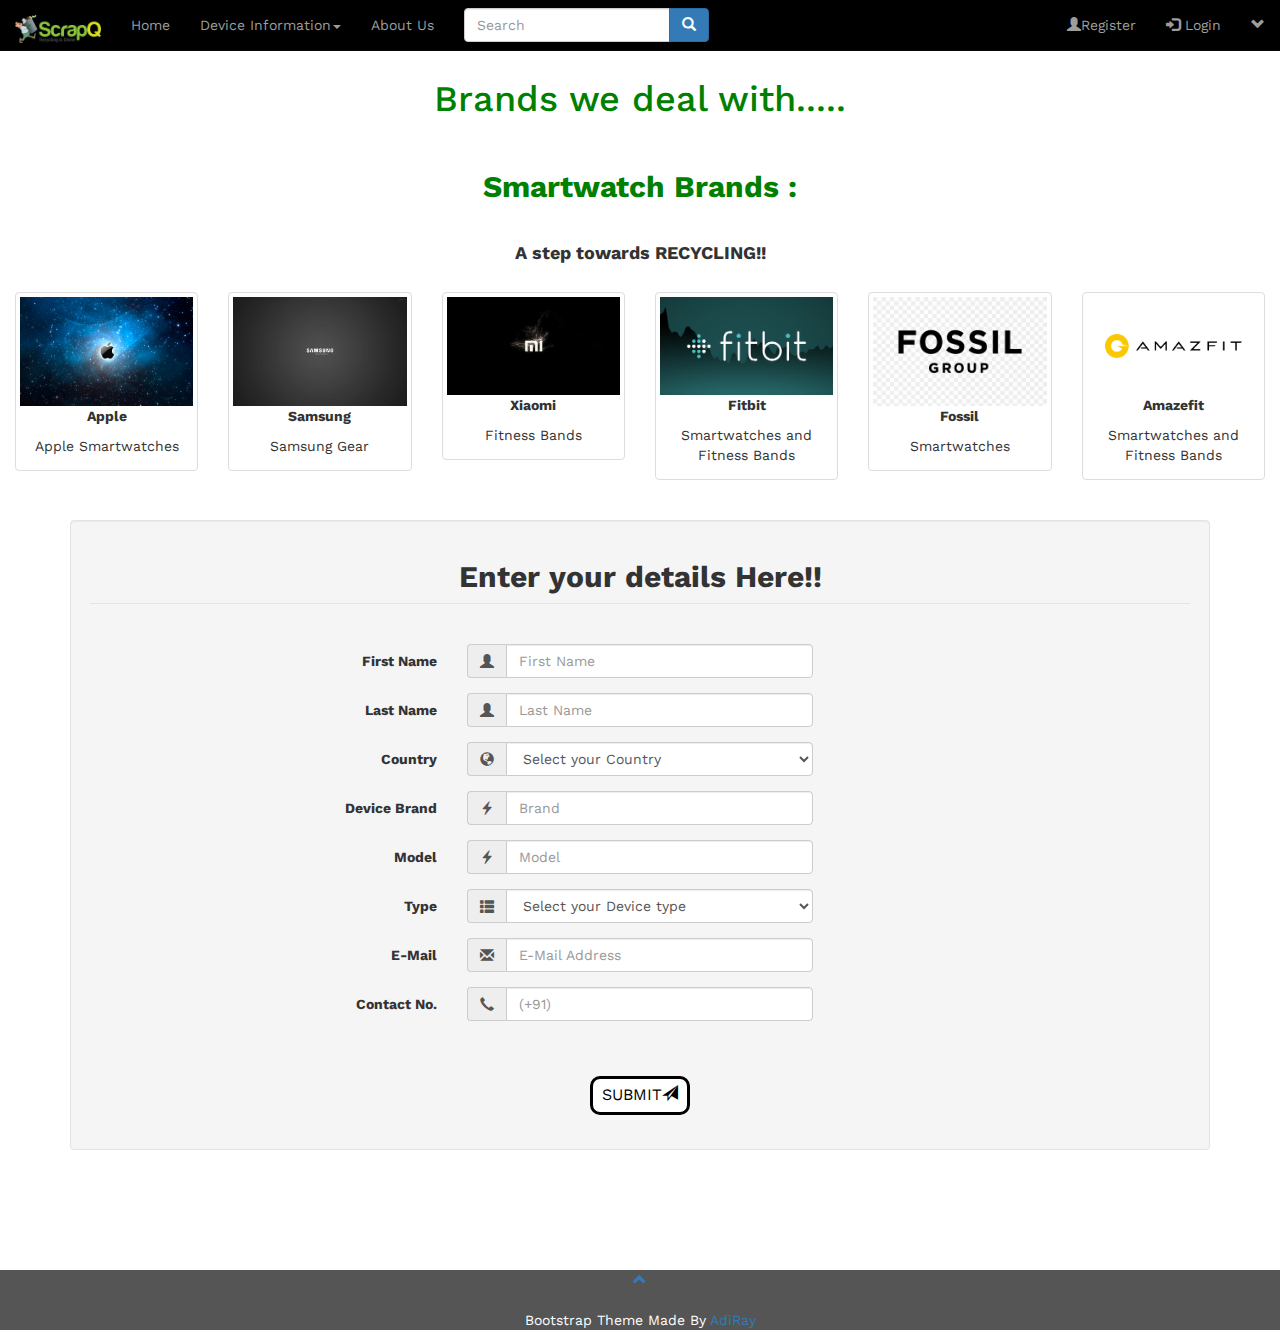
<file: Smartwatch.html>
<!DOCTYPE html>
<html lang="en">
<head>
  <title>Bootstrap Work</title>
  <meta charset="utf-8">
  <meta name="viewport" content="width=device-width, initial-scale=1,shrink-to-fit=no">
  	<!-- Latest compiled and minified CSS -->
<link rel="stylesheet" href="https://maxcdn.bootstrapcdn.com/bootstrap/3.4.1/css/bootstrap.min.css">

<!-- jQuery library -->
<script src="https://ajax.googleapis.com/ajax/libs/jquery/3.4.1/jquery.min.js"></script>

<!-- Latest compiled JavaScript -->
<script src="https://maxcdn.bootstrapcdn.com/bootstrap/3.4.1/js/bootstrap.min.js"></script>
<link href="https://fonts.googleapis.com/css?family=Work+Sans&display=swap" rel="stylesheet">
<link href="styles-sheet.css" rel="stylesheet" type="text/css"/>
<style>
.button{
 background-color:white;
  border:solid;
  color:black;
  padding: 5px 5px;
  text-align: center;
  text-decoration: none;
  display: inline-block;
  font-size: 16px;
  margin: 4px 2px;
  cursor: pointer;
  display:block;
  margin:auto;
  width:100px;
  border-radius:10px;
}
.button:hover{
 box-shadow: 0 12px 16px 0 rgba(0,0,0,0.24), 0 17px 50px 0 rgba(0,0,0,0.19);
}
</style>
	</head>
<body>


<!--<nav class="navbar navbar-expand-lg navbar navbar-dark bg-primary">-->
<nav class="navbar navbar-inverse navbar-fixed-top navbar navbar-expand-lg navbar navbar-light" style="background-color:black;">
  <div class="container-fluid">
    <div class="navbar-header">
      <a class="navbar-brand" href="Bootstrap-Work.html">
	  <img src="scrapq.png" height="28" alt="Recycle Device">
	  </a>
   
    </div>
    <ul class="nav navbar-nav">
      <li><a href="Bootstrap-Work.html">Home</a></li>
      <li class="dropdown"><a class="dropdown-toggle" data-toggle="dropdown" href="#">Device Information<span class="caret"></span></a>
        <ul class="dropdown-menu">
          <li><a href="SmartPhone.html">SmartPhones</a></li>
          <li><a href="Laptop.html">Laptops & Desktops</a></li>
          <li><a href="Smartwatch.html">Smartwatches & Fitness Bands</a></li>
		  <li><a href="Camera.html">Cameras</a></li>
        </ul>
      </li>
      <li><a href="Bootstrap3.html">About Us</a></li>
    </ul>
	
	 
	
	
	<form class="navbar-form navbar-left" action="/action_page.php">
      <div class="input-group">
        <input type="text" class="form-control" placeholder="Search" name="search">
        <div class="input-group-btn">
		
         <button class="btn btn-primary" type="submit">
            <i class="glyphicon glyphicon-search"></i>
          </button>
        </div>
      </div>
	  
    </form>
	

	<ul class="nav navbar-nav navbar-right">
        
        <li class="dropdown">
          <a class="dropdown-toggle" data-toggle="dropdown"><span class="glyphicon glyphicon-chevron-down"></span></a>
          <ul class="dropdown-menu">
            <li><a href="Bootstrap2.html">Account</a></li>
            <li><a href="Bootstrap1.html">Orders</a></li>
            <li><a href="Bootstrap1.html">Settings</a></li>
            <li class="divider"></li>
            <li><a href="Bootstrap1.html">Logout</a></li>
          </ul>
        </li>
      </ul>

	
	
	
    <ul class="nav navbar-nav navbar-right">
      <li><a href="Bootstrap2.html"><span class="glyphicon glyphicon-user"></span>Register</a></li>
      <li><a href="Bootstrap1.html"><span class="glyphicon glyphicon-log-in"></span> Login</a></li>
    </ul>
  </div>
   </nav>
<br><br><br>
<h1 style="text-align:center;color:green">Brands we deal with.....</h1>
<br>


<div class="container-fluid text-center bg-grey">
  <h2 style="color:green"><strong>Smartwatch Brands :</strong></h2><br>
  <h4><strong>A step towards RECYCLING!!</strong></h4>
  <br>
  <div class="row text-center">
    <div class="col-sm-2">
      <div class="thumbnail">
        <img src="app.jpg" alt="Paris" width="400" height="300">
        <p><strong>Apple</strong></p>
        <p>Apple Smartwatches</p>
      </div>
    </div>
    <div class="col-sm-2">
      <div class="thumbnail">
        <img src="sung.jpg" alt="New York" width="400" height="300">
        <p><strong>Samsung</strong></p>
        <p>Samsung Gear</p>
      </div>
    </div>
    <div class="col-sm-2">
      <div class="thumbnail">
        <img src="xiaomi.jpg" alt="San Francisco" width="400" height="300">
        <p><strong>Xiaomi</strong></p>
        <p>Fitness Bands</p>
      </div>
    </div>
	<div class="col-sm-2">
      <div class="thumbnail">
        <img src="fit.png" alt="San Francisco" width="400" height="300">
        <p><strong>Fitbit</strong></p>
        <p>Smartwatches and Fitness Bands</p>
      </div>
    </div>
	<div class="col-sm-2">
      <div class="thumbnail">
        <img src="fossil.jpg" alt="San Francisco" width="400" height="300">
        <p><strong>Fossil</strong></p>
        <p>Smartwatches</p>
      </div>
    </div>
	<div class="col-sm-2">
      <div class="thumbnail">
        <img src="amaze.jpg" alt="San Francisco" width="400" height="300">
        <p><strong>Amazefit</strong></p>
        <p>Smartwatches and Fitness Bands</p>
      </div>
    </div>
	
  </div>
</div>
<br>


<div class="container">

    <form class="well form-horizontal" action=" " method="post"  id="contact_form">
<fieldset>

<!-- Form Name -->
<legend><center><h2><b>Enter your details Here!!</b></h2></center></legend><br>

<!-- Text input-->

<div class="form-group">
  <label class="col-md-4 control-label">First Name</label>  
  <div class="col-md-4 inputGroupContainer">
  <div class="input-group">
  <span class="input-group-addon"><i class="glyphicon glyphicon-user"></i></span>
  <input  name="first_name" placeholder="First Name" class="form-control"  type="text">
    </div>
  </div>
</div>

<!-- Text input-->

<div class="form-group">
  <label class="col-md-4 control-label" >Last Name</label> 
    <div class="col-md-4 inputGroupContainer">
    <div class="input-group">
  <span class="input-group-addon"><i class="glyphicon glyphicon-user"></i></span>
  <input name="last_name" placeholder="Last Name" class="form-control"  type="text">
    </div>
  </div>
</div>

  <div class="form-group"> 
  <label class="col-md-4 control-label">Country</label>
    <div class="col-md-4 selectContainer">
    <div class="input-group">
        <span class="input-group-addon"><i class="glyphicon glyphicon-globe"></i></span>
    <select name="department" class="form-control selectpicker">
      <option value="">Select your Country</option>
      <option>Algeria</option>
      <option>Belgium</option>
      <option>Colombia</option>
      <option>Denmark</option>
      <option>Egypt</option>
      <option>India</option>
      <option>Pakistan</option>
      <option>Switzerland</option>
      <option>United States of America</option>
    </select>
  </div>
</div>
</div>
  
<!-- Text input-->

<div class="form-group">
  <label class="col-md-4 control-label">Device Brand</label>  
  <div class="col-md-4 inputGroupContainer">
  <div class="input-group">
  <span class="input-group-addon"><i class="glyphicon glyphicon-flash"></i></span>
  <input  name="brand" placeholder="Brand" class="form-control"  type="text">
    </div>
  </div>
</div>

<!-- Text input-->

<div class="form-group">
  <label class="col-md-4 control-label" >Model</label> 
    <div class="col-md-4 inputGroupContainer">
    <div class="input-group">
  <span class="input-group-addon"><i class="glyphicon glyphicon-flash"></i></span>
  <input name="model" placeholder="Model" class="form-control"  type="text">
    </div>
  </div>
</div>

<div class="form-group"> 
  <label class="col-md-4 control-label">Type</label>
    <div class="col-md-4 selectContainer">
    <div class="input-group">
        <span class="input-group-addon"><i class="glyphicon glyphicon-th-list"></i></span>
    <select name="department" class="form-control selectpicker">
      <option value="">Select your Device type</option>
      <option>Smartwatch</option>
      <option>Fitness Tracker/Band</option>
      
    </select>
  </div>
</div>
</div>

<!-- Text input-->
       <div class="form-group">
  <label class="col-md-4 control-label">E-Mail</label>  
    <div class="col-md-4 inputGroupContainer">
    <div class="input-group">
        <span class="input-group-addon"><i class="glyphicon glyphicon-envelope"></i></span>
  <input name="email" placeholder="E-Mail Address" class="form-control"  type="text">
    </div>
  </div>
</div>


<!-- Text input-->
       
<div class="form-group">
  <label class="col-md-4 control-label">Contact No.</label>  
    <div class="col-md-4 inputGroupContainer">
    <div class="input-group">
        <span class="input-group-addon"><i class="glyphicon glyphicon-earphone"></i></span>
  <input name="contact_no" placeholder="(+91)" class="form-control" type="text">
    </div>
  </div>
</div>

<!-- Select Basic -->

<!-- Success message -->
<div class="alert alert-success" role="alert" id="success_message"><i class="glyphicon glyphicon-thumbs-up"></i> Success!</div>

<!-- Button -->
<div class="form-group">
  <label class="col-md-4 control-label"></label>
  <div class="col-md-4"><br>
    &nbsp&nbsp&nbsp&nbsp&nbsp&nbsp&nbsp&nbsp&nbsp&nbsp&nbsp&nbsp&nbsp&nbsp<a href="Bootstrap2.html"class="button">SUBMIT<span class="glyphicon glyphicon-send"></span></a>
</div>

</fieldset>
</form>
</div>
    </div><!-- /.container -->












<br><br><br><br><br>
<footer class="text-center">
  <a class="up-arrow" href="Smartwatch.html" data-toggle="tooltip" title="TO TOP">
    <span class="glyphicon glyphicon-chevron-up"></span>
  </a><br><br>
  <p>Bootstrap Theme Made By <a href="AdiRay" data-toggle="tooltip" title="Visit me">AdiRay</a></p> 
</footer>





















</body>
</html>
</file>
<file: styles-sheet.css>
body{
font-family: 'Work Sans', sans-serif;
}
footer {
      background-color: #555;
	  color:white;
	  
	  }
#success_message{ display: none;}

 
.navbar-default .navbar-nav > li.dropdown:hover > a, 
.navbar-default .navbar-nav > li.dropdown:hover > a:hover,
.navbar-default .navbar-nav > li.dropdown:hover > a:focus {
    background-color: rgb(231, 231, 231);
    color: rgb(85, 85, 85);
}
li.dropdown:hover > .dropdown-menu {
    display: block;
}

.thumbnail{
    transition:ease-in-out 2s;
}

.thumbnail:hover{
    transform: scale(1rem);
}
</file>
